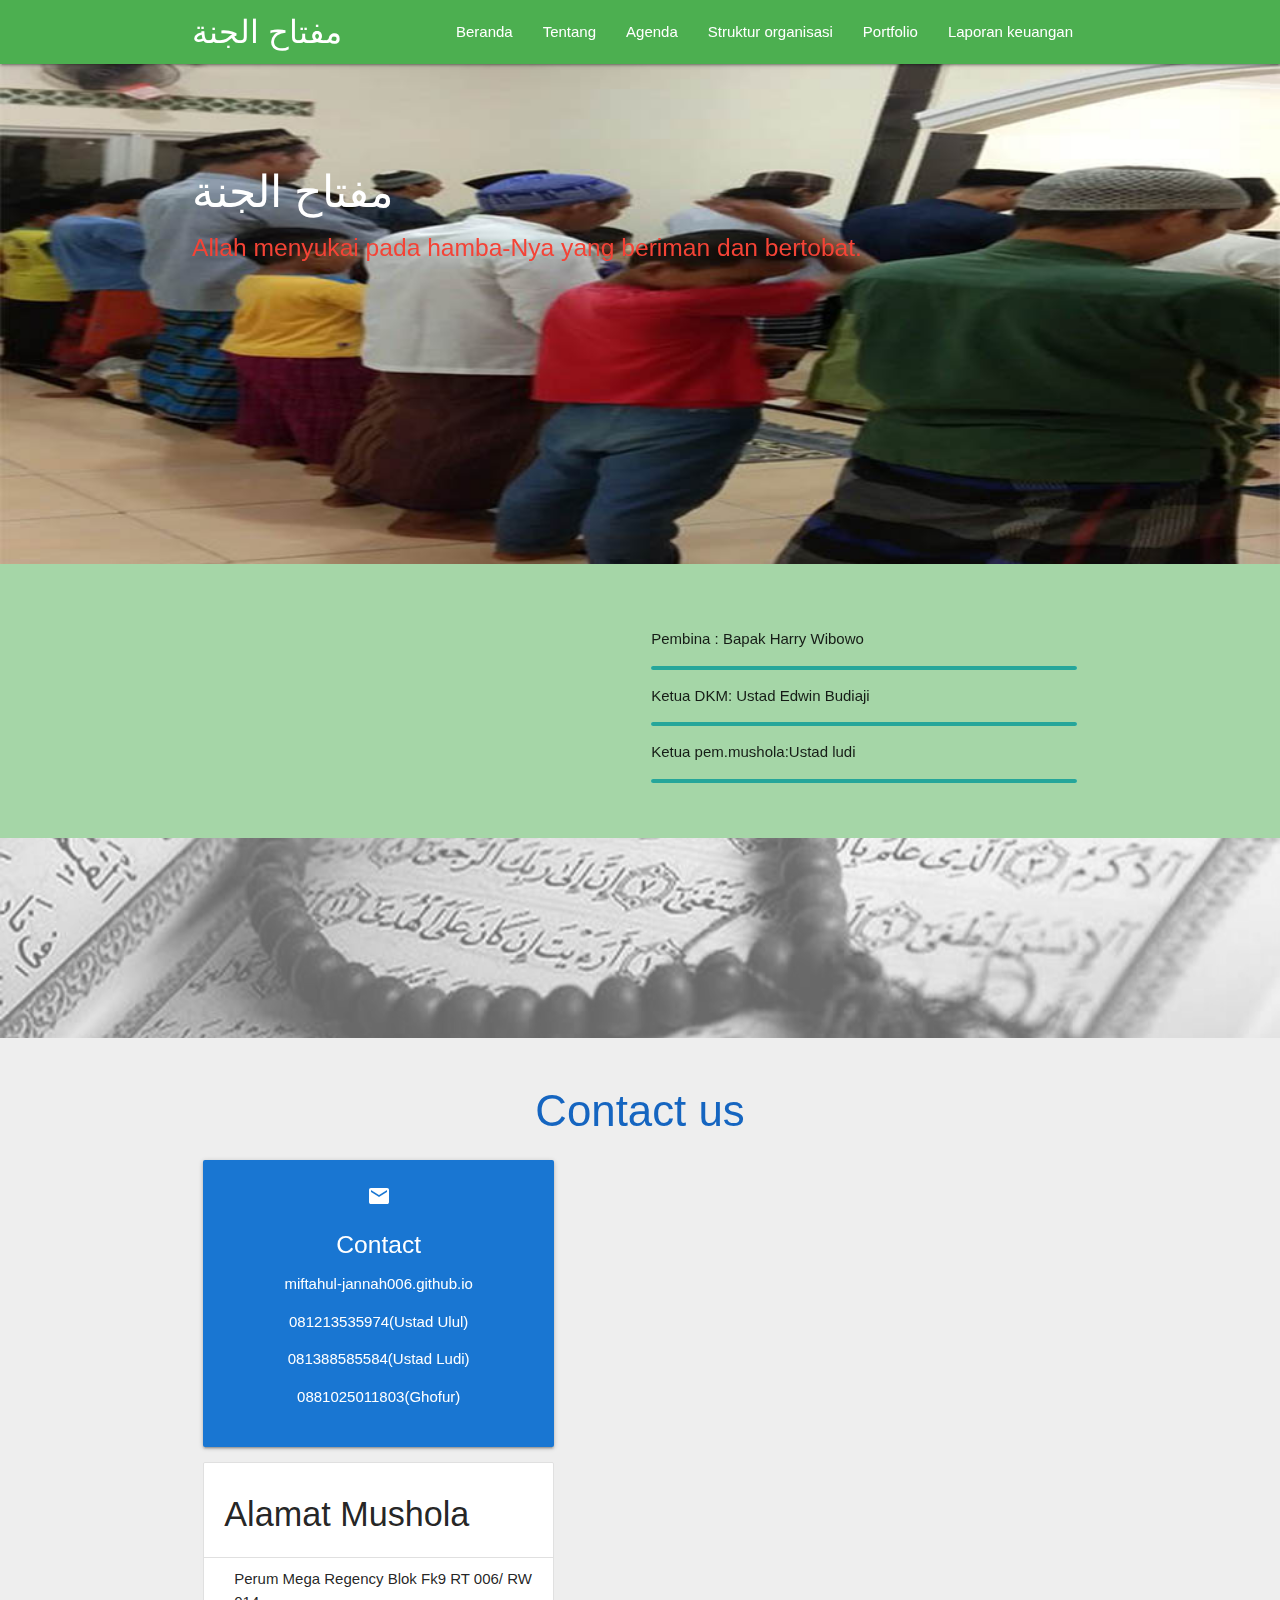
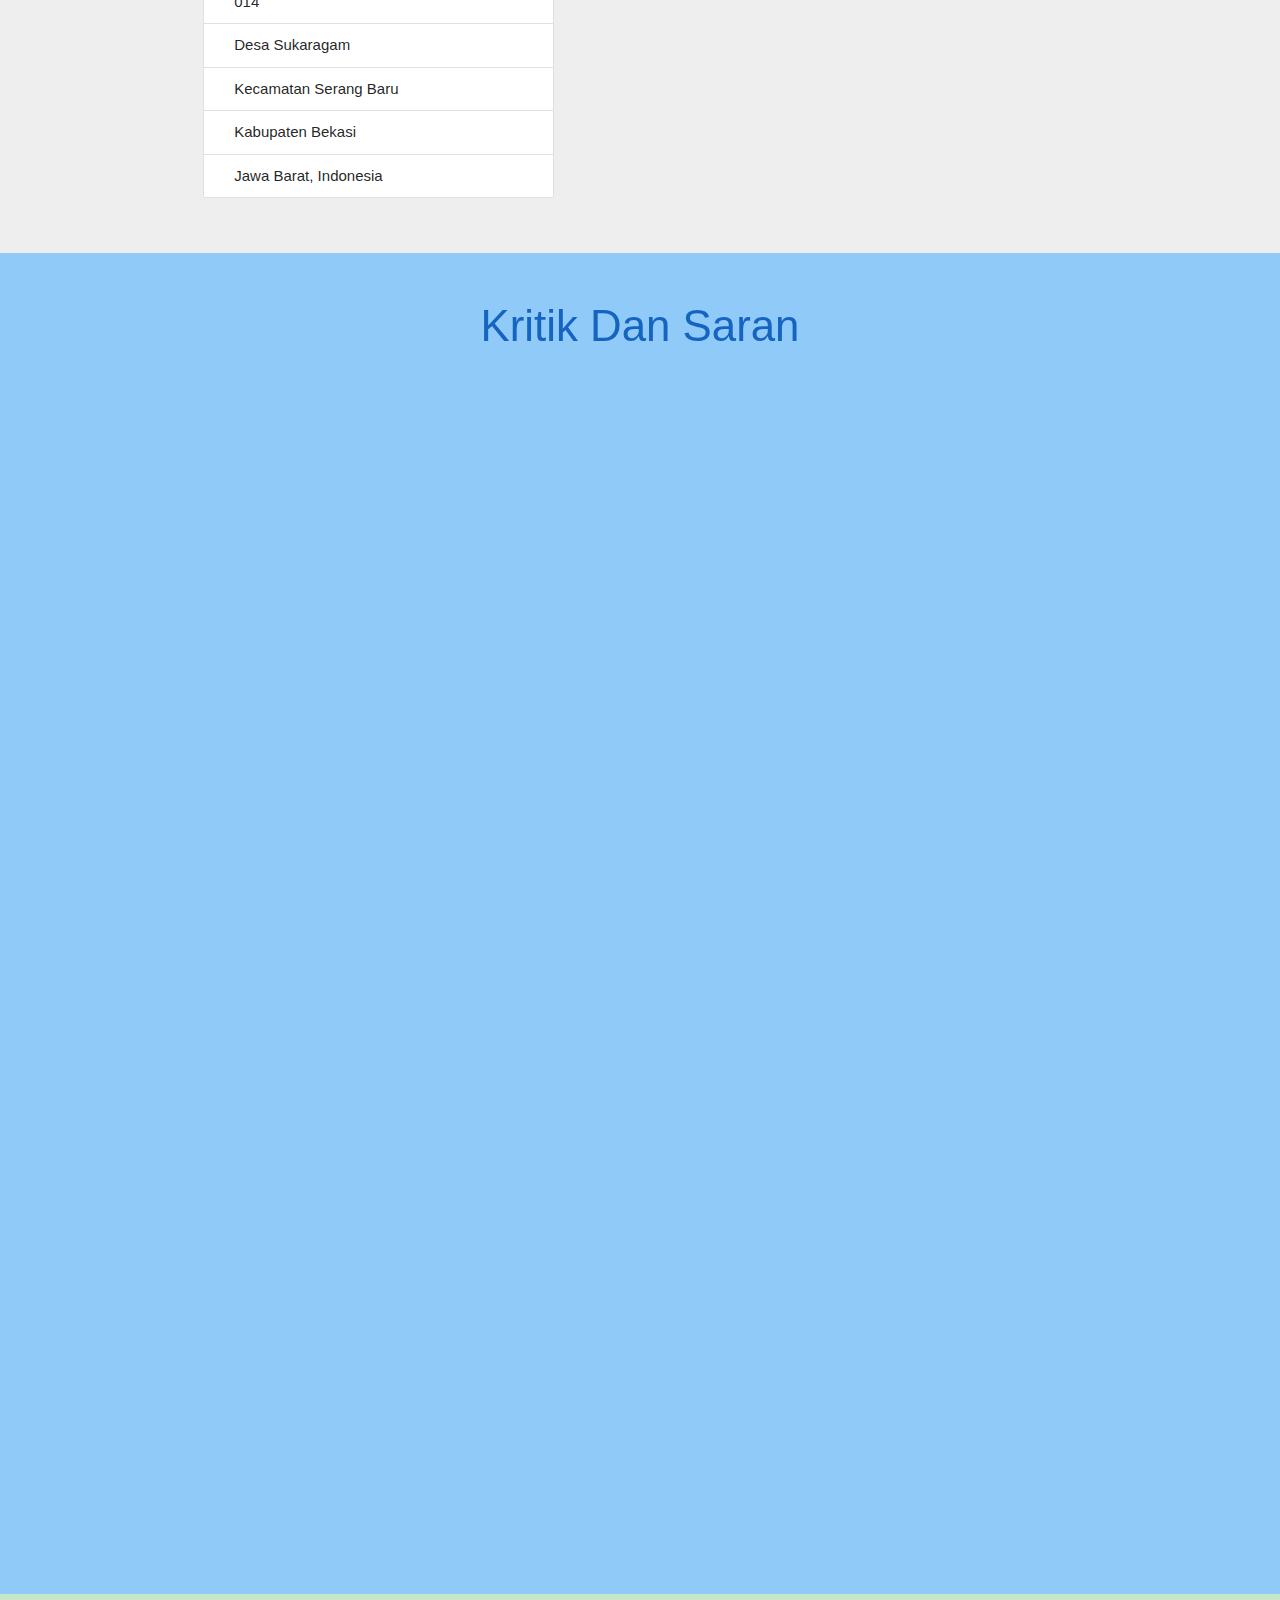
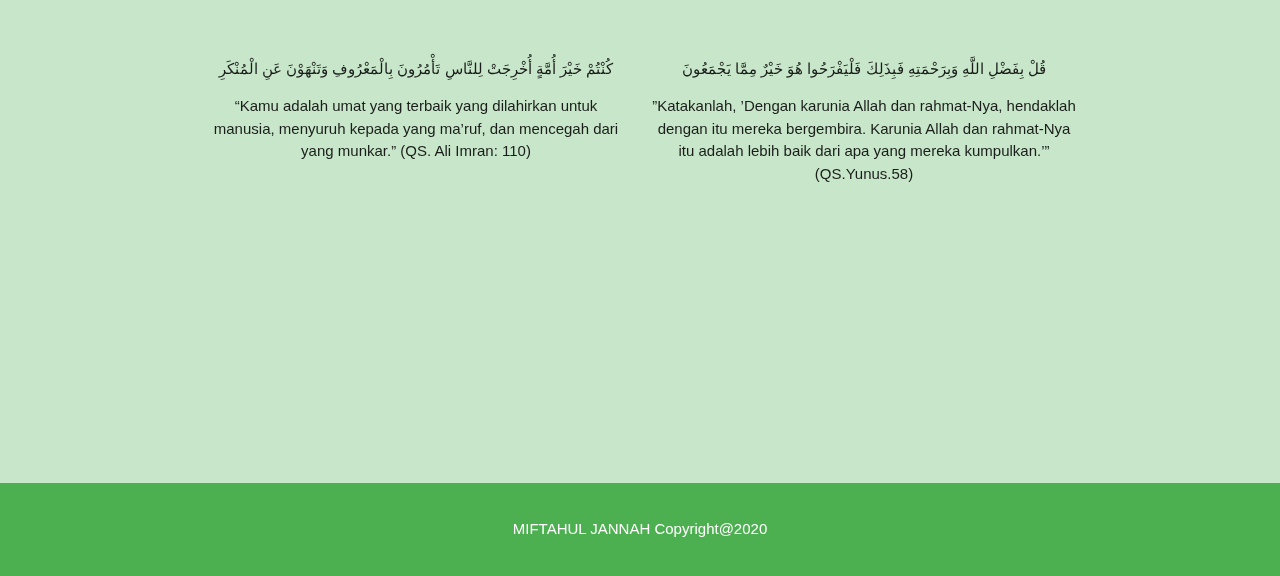
<file: index.html>
<!DOCTYPE html>
  <html>
    <head>
      <!--Import Google Icon Font-->
     <link href="https://fonts.googleapis.com/icon?family=Material+Icons" rel="stylesheet">
          <!--Import materialize.css-->
             <link type="text/css" rel="stylesheet" href="css/materialize.min.css"  media="screen,projection"/>

            <!-- my css -->
              <link type="text/css" rel="stylesheet" href="css/style.css"  media="screen"/>


      <!--Let browser know website is optimized for mobile-->
        <meta name="viewport" content="width=device-width, initial-scale=1.0"/>
    <title>Dok.mistahul jannah</title>
</head>


    <body id="#home" class="scrollspy">


      <!-- navbar -->

      <div class="navbar-fixed">
    <nav class="green darken">

      <div class="container">
        <div class="nav-wrapper">
          <a href="#home" class="brand-logo">مفتاح الجنة</a>
            <a href="#home" data-target="mobile-nav" class="sidenav-trigger">
             <i class="material-icons">menu</i></a>
               <ul class="right hide-on-med-and-down">
                
                  <li><a href="index.html">Beranda</a></li>
                  <li><a href="about.html">Tentang</a></li>
                 <li><a href="clients.html">Agenda</a></li>
              <li><a href="services.html">Struktur organisasi</a></li>
           <li><a href="portfolio.html">Portfolio</a></li>
             <li><a href="contact.html">Laporan keuangan</a></li>
               

         </ul>
       </div>
     </div>
   </nav>
   </div>

  <!-- SIDENAV -->
    
  <ul class="sidenav" id="mobile-nav">

      <li><a href="index.html">Beranda</a></li>
      <li><a href="about.html">Tentang</a></li>
             <li><a href="clients.html">Agenda</a></li>
              <li><a href="services.html">Struktur organisasi</a></li>
           <li><a href="portfolio.html">Portfolio</a></li>
           <li><a href="contact.html">Laporan keuangan</a></li>
            
        </ul>

     
      <!-- slider -->
      <div class="slider">
        <ul class="slides">
          <li>
            <img src="img/slider/a2.jpg">
            <div class="caption left-align">
              <h3>مفتاح الجنة</h3>
              <h5 class=" red-text">Allah menyukai pada hamba-Nya yang beriman dan bertobat.</h5>
            </div>
          </li>
          <li>
            <img src="img/slider/mll.jpg">
            <div class="caption right-align">
              <h3>مفتاح الجنة</h3>
              <h5 class=" red-text">MAN JADDA WAD JADDA</h5>
            </div>
          </li>
          <li>
            <img src="img/slider/mm.jpg">
            <div class="caption center-align">
              <h3 class="red-text">مفتاح الجنة</h3>
              <h5 class="blue-text">Dunia Hanya Sementara <br> Akhirat Selama lamanya</h5>
            </div>
          </li>
          <li>
            <img src="img/slider/MS.jpeg">
            <div class="caption left-align">
              <h3 class="blue-text">مفتاح الجنة</h3>
              <h5 class=" yellow-text">Puncak Ilmu adalah takut kepada Allah</h5>
            </div>
          </li>
        </ul>      
      </div>
     
     <!-- about us -->
     <section id="about" class="about green lighten-3">
       
       <div class="container">
         <div class="row">
           <h3 class="center light blue-text"></h3>

           <div class="col m6 s12 light">

             
           
            <h5 class="blue-text"></h5>
            

           </div>
            

           <div class="col m6 s12 light">
             <p>Pembina : Bapak Harry Wibowo</p>
              <div class="progress">
      <div class="determinate" style="width: 100%"></div>
  </div>

   <p>Ketua DKM: Ustad Edwin Budiaji</p>
              <div class="progress">
      <div class="determinate" style="width: 100%"></div>
  </div>

   <p>Ketua pem.mushola:Ustad ludi</p>
              <div class="progress">
      <div class="determinate" style="width: 100%"></div>
  </div>
           </div>
         </div>
       </div>
     </section>


       <!-- Client -->
      <div id="clients" class="parallax-container scrollspy">
        <div class="parallax"><img src="img/slider/alquran.jpg"></div>
        <div class="container clients">
          <h3 class="center light white-text"></h3>
        </div>
      </div>


       <!-- contact us -->
         <section id="contact" class="contact grey lighten-3 ">
            <div class="container">
                <h3 class="light blue-text text-darken-3 center">Contact us</h3>
                  <div class="row">

                      <div class="col m5 s12">
                         <div class="card-panel blue darken-2 center white-text">
                             <i class="material-icons">email</i>
                                <h5>Contact</h5>   
                                <p>miftahul-jannah006.github.io</p>
                                   <p>081213535974(Ustad Ulul)</p>
                                   <p>081388585584(Ustad Ludi)</p>
                                      <p>0881025011803(Ghofur)</p>                
                                 </div>

          <ul class="collection with-header">
               <li class="collection-header"><h4>Alamat Mushola</h4></li>
                    <li class="collection-item">Perum Mega Regency Blok Fk9 RT 006/ RW 014</li>
                       <li class="collection-item">Desa Sukaragam</li>
                        <li class="collection-item">Kecamatan Serang Baru</li>
                         <li class="collection-item">Kabupaten Bekasi</li>
                          <li class="collection-item">Jawa Barat, Indonesia</li>
                          </ul>
                    </div>

     
             
                      <div class="col m5 s12">
                      <p style="text-align: center;"><iframe src="https://www.jadwalsholat.org/adzan/ajax.row.php?id=265" frameborder="0" width="220" height="220"></iframe></p>
                             </div>
                           </div>
                           </div>
                         </section>


 <!-- contact us -->
         <section id="contact" class="contact blue lighten-3 ">
            <div class="container">
                <h3 class="light blue-text text-darken-3 center">Kritik Dan Saran</h3>
                  <div class="row">
              
           <div class="col m5 s12">
      <iframe src="https://docs.google.com/forms/d/e/1FAIpQLSd6ffCB-zaGX_3_u-RG95YJ-FEayw_Vf720sTNXG-U3RVE9pw/viewform?embedded=true" width="300" height="1179" frameborder="0" marginheight="0" marginwidth="0">Memuat…</iframe>
</div>
</div>
</div>
</section>

 <!-- services -->
        <section id="services" class="services green lighten-4 ">
          <div class="container services">
                         <h3 class="light center  red-text"></h3>
                <div class="row">

                  <div class="sharethis-inline-share-buttons"></div>

                 

                  <div class="col m6 s6 center ">

                  <p>كُنْتُمْ خَيْرَ أُمَّةٍ أُخْرِجَتْ لِلنَّاسِ تَأْمُرُونَ بِالْمَعْرُوفِ وَتَنْهَوْنَ عَنِ الْمُنْكَرِ</p>
                  <p>“Kamu adalah umat yang terbaik yang dilahirkan untuk manusia, menyuruh kepada yang ma’ruf, dan mencegah dari yang munkar.” (QS. Ali Imran: 110)</p>

                </div>

                  <div class="col m6 s6 center ">
                   

                  <p>قُلْ بِفَضْلِ اللَّهِ وَبِرَحْمَتِهِ فَبِذَلِكَ فَلْيَفْرَحُوا هُوَ خَيْرٌ مِمَّا يَجْمَعُونَ</p>
                  <p>”Katakanlah, ’Dengan karunia Allah dan rahmat-Nya, hendaklah dengan itu mereka bergembira. Karunia Allah dan rahmat-Nya itu adalah lebih baik dari apa yang mereka kumpulkan.’” (QS.Yunus.58)</p>
                  
                
                </div>

         <div class="col m4 s6 center">
                <iframe width="160" height="115" src="https://www.youtube.com/embed/0ldq3JOW9lc" frameborder="0" allow="accelerometer; autoplay; encrypted-media; gyroscope; picture-in-picture" allowfullscreen></iframe>
                 
                     </div>

          <div class="col m4 s6 center">
                  <iframe width="160" height="115" src="https://www.youtube.com/embed/leI-bDMIdvI" frameborder="0" allow="accelerometer; autoplay; encrypted-media; gyroscope; picture-in-picture" allowfullscreen></iframe>
        
                      </div>

          <div class="col m4 s6 center">
                 <iframe width="160" height="115" src="https://www.youtube.com/embed/C8S9w7qmkFI" frameborder="0" allow="accelerometer; autoplay; encrypted-media; gyroscope; picture-in-picture" allowfullscreen></iframe>

           
            </div>
               
                  <div class="col m4 s6 center">
             <iframe width="160" height="115" src="https://www.youtube.com/embed/i7rSKqSpTMU" frameborder="0" allow="accelerometer; autoplay; encrypted-media; gyroscope; picture-in-picture" allowfullscreen></iframe>
                     </div>

          <div class="col m4 s6 center">
                  <iframe width="160" height="115" src="https://www.youtube.com/embed/sTmsqG8T7pY" frameborder="0" allow="accelerometer; autoplay; encrypted-media; gyroscope; picture-in-picture" allowfullscreen></iframe>
                      </div>

          <div class="col m4 s6 center">
                <iframe width="160" height="115" src="https://www.youtube.com/embed/Z7P6WBGsn1s" frameborder="0" allow="accelerometer; autoplay; encrypted-media; gyroscope; picture-in-picture" allowfullscreen></iframe>
              </div>

                
          
        </div>
        </section>





              <!-- footer -->
              <footer class="green white-text center">

                   <p >MIFTAHUL JANNAH Copyright@2020</p>
              </footer>

















       

      <!--JavaScript at end of body for optimized loading-->

      <script type="text/javascript" src="https://platform-api.sharethis.com/js/sharethis.js#property=5f19182a16904900126fb403&product=inline-share-buttons" async="async"></script>
      <script type="text/javascript" src="js/materialize.min.js"></script>
      <script>
        const sidenav = document.querySelectorAll('.sidenav');
        M.Sidenav.init(sidenav);

        const slider = document.querySelectorAll('.slider');
        M.Slider.init(slider, {
          indicators: false,
          height: 500,
          transition: 600,
          interval: 3000
          });

         const parallax = document.querySelectorAll('.parallax');
        M.Parallax.init(parallax);


      
        const scroll= document.querySelectorAll('.scrollspy');
        M.ScrollSpy.init(scroll, {
          scrollOffset : 50
        });


        const materialbox =document.querySelectorAll('.materialboxed');
        M.Materialbox.init(materialbox);





        

     </script>
    </body>
  </html>
</file>
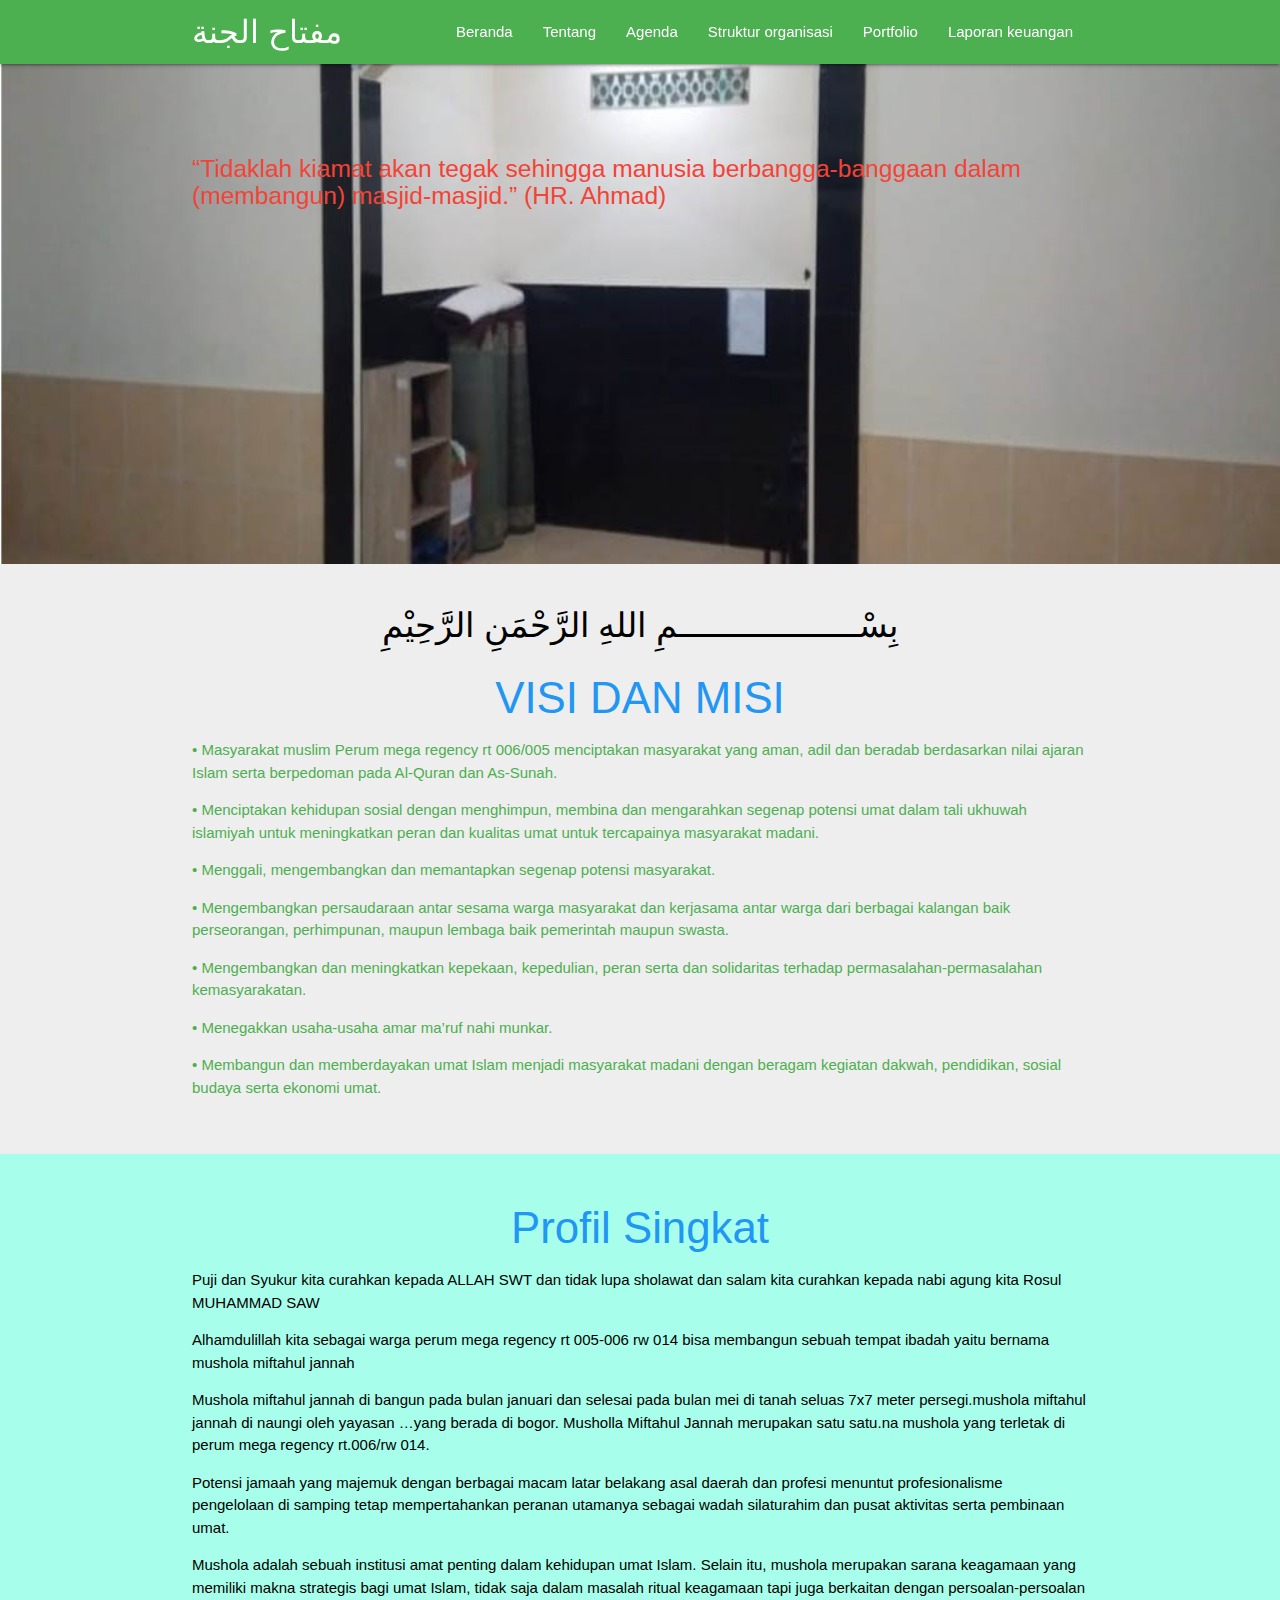
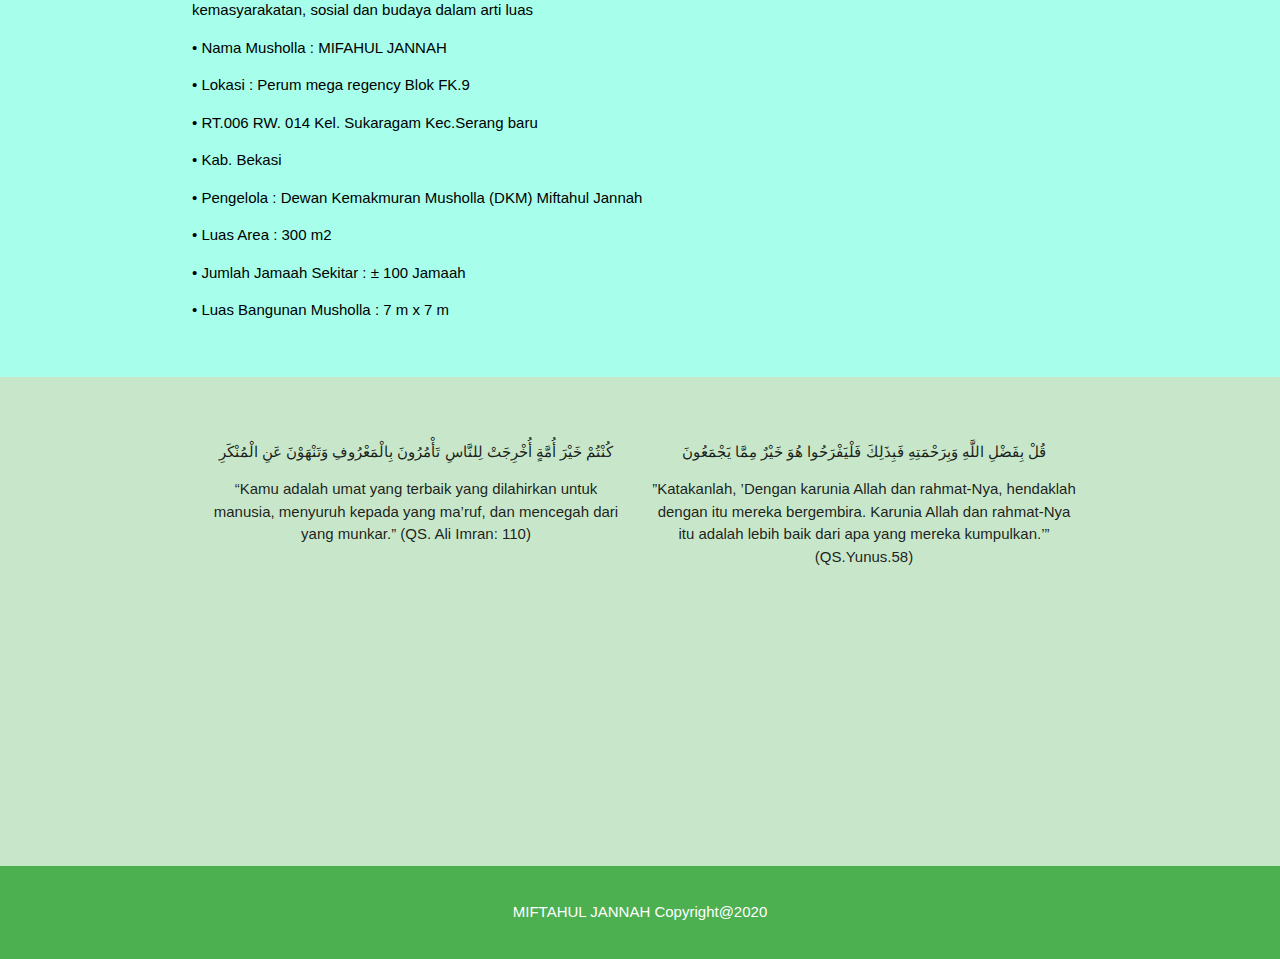
<file: about.html>
<!DOCTYPE html>
  <html>
    <head>
      <!--Import Google Icon Font-->
        <link href="https://fonts.googleapis.com/icon?family=Material+Icons" rel="stylesheet">
          <!--Import materialize.css-->
             <link type="text/css" rel="stylesheet" href="css/materialize.min.css"  media="screen,projection"/>

            <!-- my css -->
              <link type="text/css" rel="stylesheet" href="css/style.css"  media="screen"/>


      <!--Let browser know website is optimized for mobile-->
        <meta name="viewport" content="width=device-width, initial-scale=1.0"/>
    <title>Dok.mistahul jannah</title>
</head>


    <body id="home" class="scrollspy">


      <!-- navbar -->

      <div class="navbar-fixed">
    <nav class="green darken">
      <div class="container">
        <div class="nav-wrapper">
          <a href="#home" class="brand-logo">مفتاح الجنة</a>
            <a href="#" data-target="mobile-nav" class="sidenav-trigger">
             <i class="material-icons">menu</i></a>
               <ul class="right hide-on-med-and-down">
                
                <li><a href="index.html">Beranda</a></li>
                  <li><a href="about.html">Tentang</a></li>
                 <li><a href="clients.html">Agenda</a></li>
              <li><a href="services.html">Struktur organisasi</a></li>
           <li><a href="portfolio.html">Portfolio</a></li>
             <li><a href="contact.html">Laporan keuangan</a></li>
               

         </ul>
       </div>
     </div>
   </nav>
   </div>

  <!-- SIDENAV -->
    
  <ul class="sidenav" id="mobile-nav">
    <li><a href="index.html">Beranda</a></li>
      <li><a href="about.html">Tentang</a></li>
             <li><a href="clients.html">Agenda</a></li>
              <li><a href="services.html">Struktur organisasi</a></li>
           <li><a href="portfolio.html">Portfolio</a></li>
           <li><a href="contact.html">Laporan keuangan</a></li>
            
        </ul>


          <!-- slider -->
      <div class="slider">
        <ul class="slides">
          <li>
            <img src="img/portfolio/db.jpg">
            <div class="caption left-align">
              
              <h5 class=" red-text">“Tidaklah kiamat akan tegak sehingga manusia berbangga-banggaan dalam (membangun) masjid-masjid.” (HR. Ahmad)</h5>
            </div>
          </li>
          <li>
            <img src="img/slider/alq.jpg">
            <div class="caption right-align">
              
            

              <h5 class=" white-text">“Sebaik-baik tempat adalah masjid, dan seburuk-buruk tempat adalah pasar.” (HR. At-Thabarani dan al-Hakim)</h5>
            </div>
          </li>
        </ul>
      </div>
         

     <!-- About us -->
   <section id="about" class="about grey lighten-3">
        <div class="container">
            <div class="row">
              
                 <h4 class="center light black-text"> بِسْــــــــــــــــــمِ اللهِ الرَّحْمَنِ الرَّحِيْمِ</h4>
            
                       <div class="col-sm text-center green-text light">
                         <h3 class="center light blue-text"> VISI DAN MISI</h3>
                       <div class="col-sm text-center green-text light">
                       



         
        <p>•  Masyarakat muslim Perum mega regency rt 006/005 menciptakan masyarakat yang aman, adil dan beradab berdasarkan nilai ajaran Islam serta berpedoman pada Al-Quran dan As-Sunah.</p>
        <P>• Menciptakan kehidupan sosial dengan menghimpun, membina dan mengarahkan segenap potensi umat dalam tali ukhuwah islamiyah untuk meningkatkan peran dan kualitas umat untuk tercapainya masyarakat madani.</P>
        <P>• Menggali, mengembangkan dan memantapkan segenap potensi masyarakat.</P>
        <P>• Mengembangkan persaudaraan antar sesama warga masyarakat dan kerjasama antar warga dari berbagai kalangan baik perseorangan, perhimpunan, maupun lembaga baik pemerintah maupun swasta.</P>
        <P>• Mengembangkan dan meningkatkan kepekaan, kepedulian, peran serta dan solidaritas terhadap permasalahan-permasalahan kemasyarakatan.</P>
        <P>• Menegakkan usaha-usaha amar ma’ruf nahi munkar.</P>
        <P>• Membangun dan memberdayakan umat Islam menjadi masyarakat madani dengan beragam kegiatan dakwah, pendidikan, sosial 
             budaya serta ekonomi umat.</P>

                 </div>
             </div>
         </div>
       </section>

        <section id="about" class="about  teal accent-1">
        <div class="container">
            <div class="row">
          

                <h3 class="center light blue-text"> Profil Singkat</h3>
                       <div class="col-sm text-center black-text light">


                       

<p>Puji dan Syukur kita curahkan kepada ALLAH SWT dan tidak lupa sholawat dan salam kita curahkan kepada nabi agung kita Rosul MUHAMMAD SAW</p>
<p>Alhamdulillah kita sebagai warga perum mega regency rt 005-006 rw 014 bisa membangun sebuah tempat ibadah yaitu bernama mushola miftahul jannah</p>

 <p> Mushola miftahul jannah di bangun pada bulan januari dan selesai pada bulan mei di tanah seluas 7x7 meter persegi.mushola miftahul jannah di naungi oleh yayasan …yang berada di bogor.
Musholla Miftahul Jannah  merupakan satu satu.na mushola yang terletak di perum mega regency rt.006/rw 014. </p>
<p> Potensi jamaah yang majemuk dengan berbagai macam latar belakang asal daerah dan profesi menuntut profesionalisme pengelolaan di samping tetap mempertahankan peranan utamanya sebagai wadah silaturahim dan pusat aktivitas serta pembinaan umat.</p>
<p>Mushola adalah sebuah institusi amat penting dalam kehidupan umat Islam. Selain itu, mushola merupakan sarana keagamaan yang memiliki makna strategis bagi umat Islam, tidak saja dalam masalah ritual keagamaan tapi juga berkaitan dengan persoalan-persoalan kemasyarakatan, sosial dan budaya dalam arti luas</p>
<p>• Nama Musholla : MIFAHUL JANNAH</p>
<p>• Lokasi : Perum mega regency Blok FK.9 </p>      

<p>• RT.006 RW. 014 Kel. Sukaragam Kec.Serang baru</p>
<p>• Kab. Bekasi</p>
<p>• Pengelola : Dewan Kemakmuran  Musholla (DKM) Miftahul Jannah</p>
<p>• Luas Area : 300 m2</p>
<p>• Jumlah Jamaah Sekitar : ± 100 Jamaah</p>
<p>• Luas Bangunan Musholla : 7 m x 7 m </p>

                 </div>
             </div>
         </div>
       </section>
    
    
 <!-- services -->
        <section id="services" class="services green lighten-4 ">
          <div class="container services">
                         <h3 class="light center  red-text"></h3>
                <div class="row">
                  <div class="sharethis-inline-share-buttons"></div>

                       <div class="col m6 s6 center ">

                  <p>كُنْتُمْ خَيْرَ أُمَّةٍ أُخْرِجَتْ لِلنَّاسِ تَأْمُرُونَ بِالْمَعْرُوفِ وَتَنْهَوْنَ عَنِ الْمُنْكَرِ</p>
                  <p>“Kamu adalah umat yang terbaik yang dilahirkan untuk manusia, menyuruh kepada yang ma’ruf, dan mencegah dari yang munkar.” (QS. Ali Imran: 110)</p>

                </div>

                  <div class="col m6 s6 center ">
                   

                  <p>قُلْ بِفَضْلِ اللَّهِ وَبِرَحْمَتِهِ فَبِذَلِكَ فَلْيَفْرَحُوا هُوَ خَيْرٌ مِمَّا يَجْمَعُونَ</p>
                  <p>”Katakanlah, ’Dengan karunia Allah dan rahmat-Nya, hendaklah dengan itu mereka bergembira. Karunia Allah dan rahmat-Nya itu adalah lebih baik dari apa yang mereka kumpulkan.’” (QS.Yunus.58)</p>
                  
                
                </div>

         <div class="col m4 s6 center">
               <iframe width="160" height="115" src="https://www.youtube.com/embed/SRU4oB9aRHg" frameborder="0" allow="accelerometer; autoplay; encrypted-media; gyroscope; picture-in-picture" allowfullscreen></iframe>
                     </div>

          <div class="col m4 s6 center">
                 <iframe width="160" height="115" src="https://www.youtube.com/embed/w6eZzqfQTS8" frameborder="0" allow="accelerometer; autoplay; encrypted-media; gyroscope; picture-in-picture" allowfullscreen></iframe>
        
                      </div>

          <div class="col m4 s6 center">
               <iframe width="160" height="115" src="https://www.youtube.com/embed/g-byU6RWF7A" frameborder="0" allow="accelerometer; autoplay; encrypted-media; gyroscope; picture-in-picture" allowfullscreen></iframe>
           
            </div>
               
                  <div class="col m4 s6 center">
            <iframe width="160" height="115" src="https://www.youtube.com/embed/fR_-gEEjXFI" frameborder="0" allow="accelerometer; autoplay; encrypted-media; gyroscope; picture-in-picture" allowfullscreen></iframe>
                     </div>

          <div class="col m4 s6 center">
                 <iframe width="160" height="115" src="https://www.youtube.com/embed/ytx6l780YBg" frameborder="0" allow="accelerometer; autoplay; encrypted-media; gyroscope; picture-in-picture" allowfullscreen></iframe>
                      </div>

          <div class="col m4 s6 center">
               <iframe width="160" height="115" src="https://www.youtube.com/embed/AiZhyqQn4QM" frameborder="0" allow="accelerometer; autoplay; encrypted-media; gyroscope; picture-in-picture" allowfullscreen></iframe>
          </div>
        </div>
        </section>

                              



              <!-- footer -->
              <footer class="green white-text center">
                   <p>MIFTAHUL JANNAH Copyright@2020</p>
              </footer>

















       

      <!--JavaScript at end of body for optimized loading-->

      <script type="text/javascript" src="https://platform-api.sharethis.com/js/sharethis.js#property=5f19182a16904900126fb403&product=inline-share-buttons" async="async"></script>
      <script type="text/javascript" src="js/materialize.min.js"></script>
      <script>
        const sidenav = document.querySelectorAll('.sidenav');
        M.Sidenav.init(sidenav);

        const slider = document.querySelectorAll('.slider');
        M.Slider.init(slider, {
          indicators: false,
          height: 500,
          transition: 600,
          interval: 3000
          });

        const parallax =document.querySelectorAll('.parallax');
       M.Parallax.init(parallax);

        const scroll= document.querySelectorAll('.scrollspy');
        M.ScrollSpy.init(scroll, {
          scrollOffset : 50
        });


        const materialbox =document.querySelectorAll('.materialboxed');
        M.Materialbox.init(materialbox);





        

     </script>
    </body>
  </html>
</file>
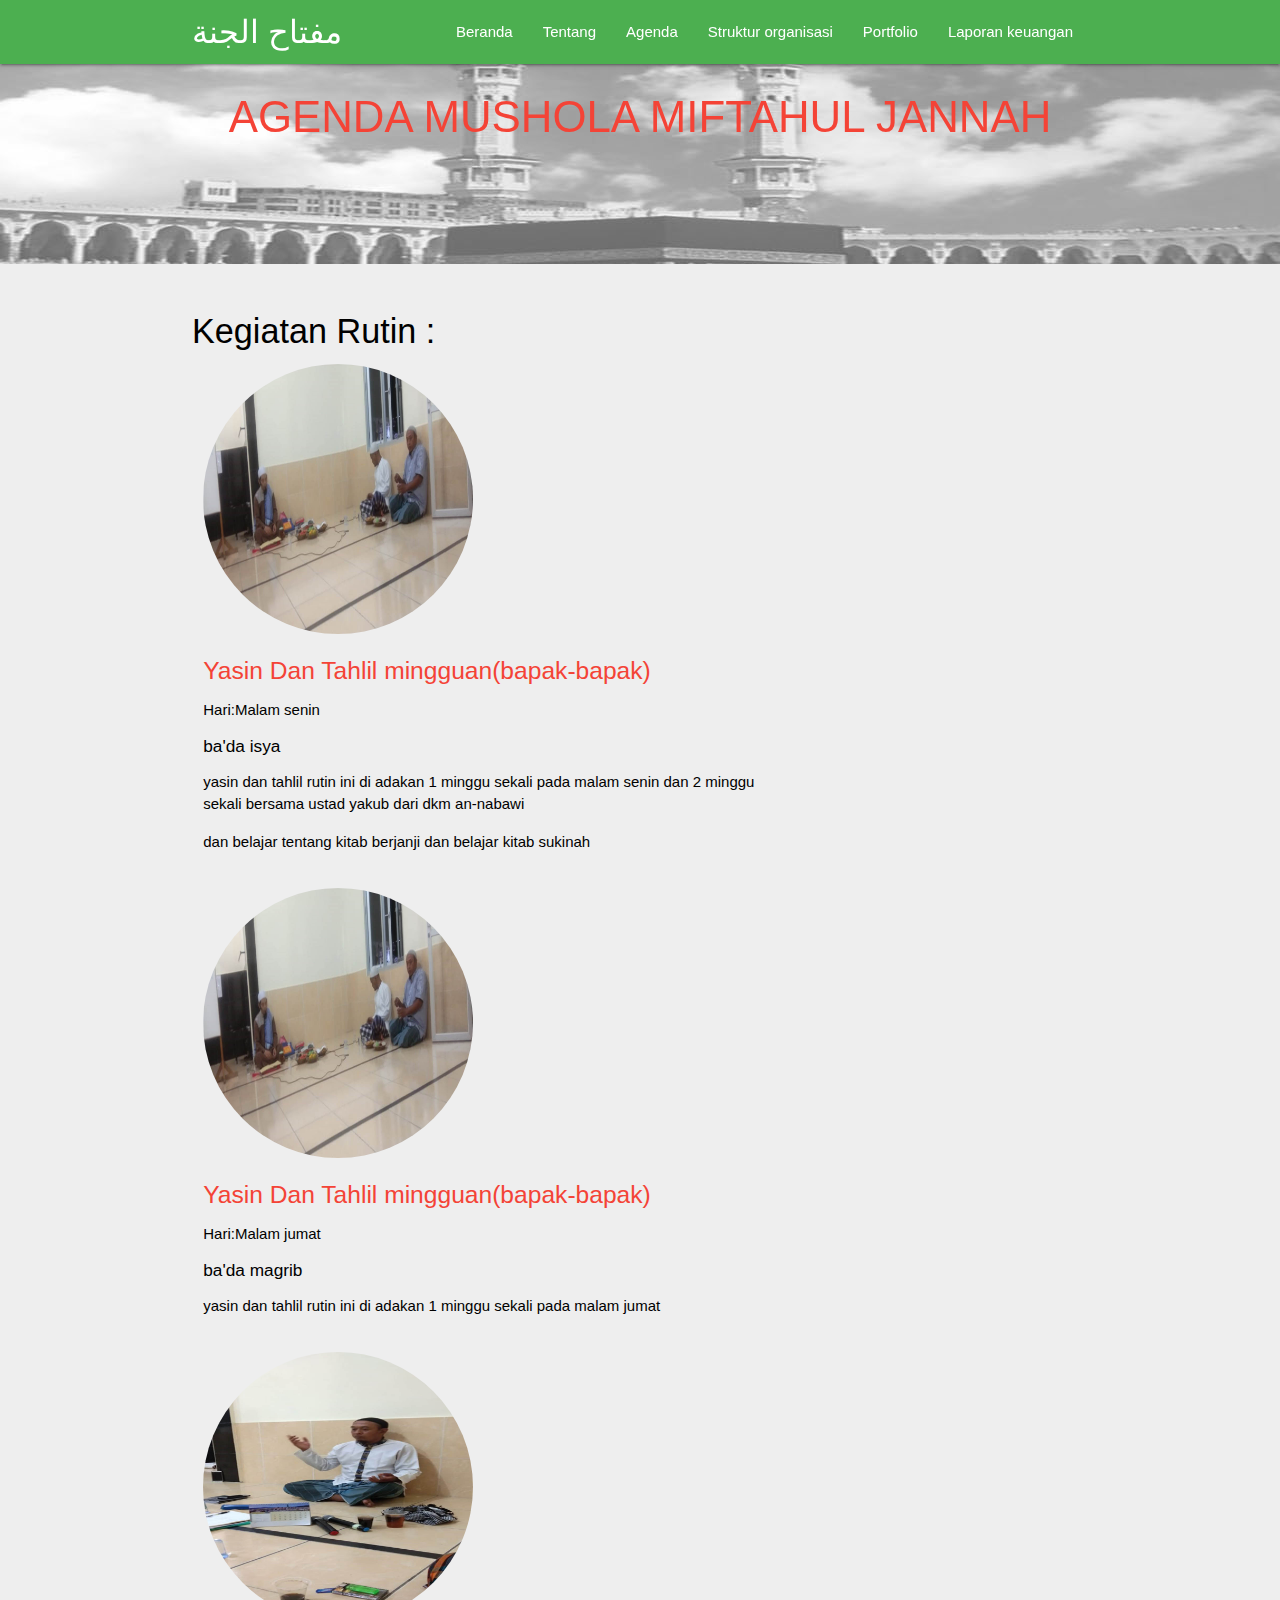
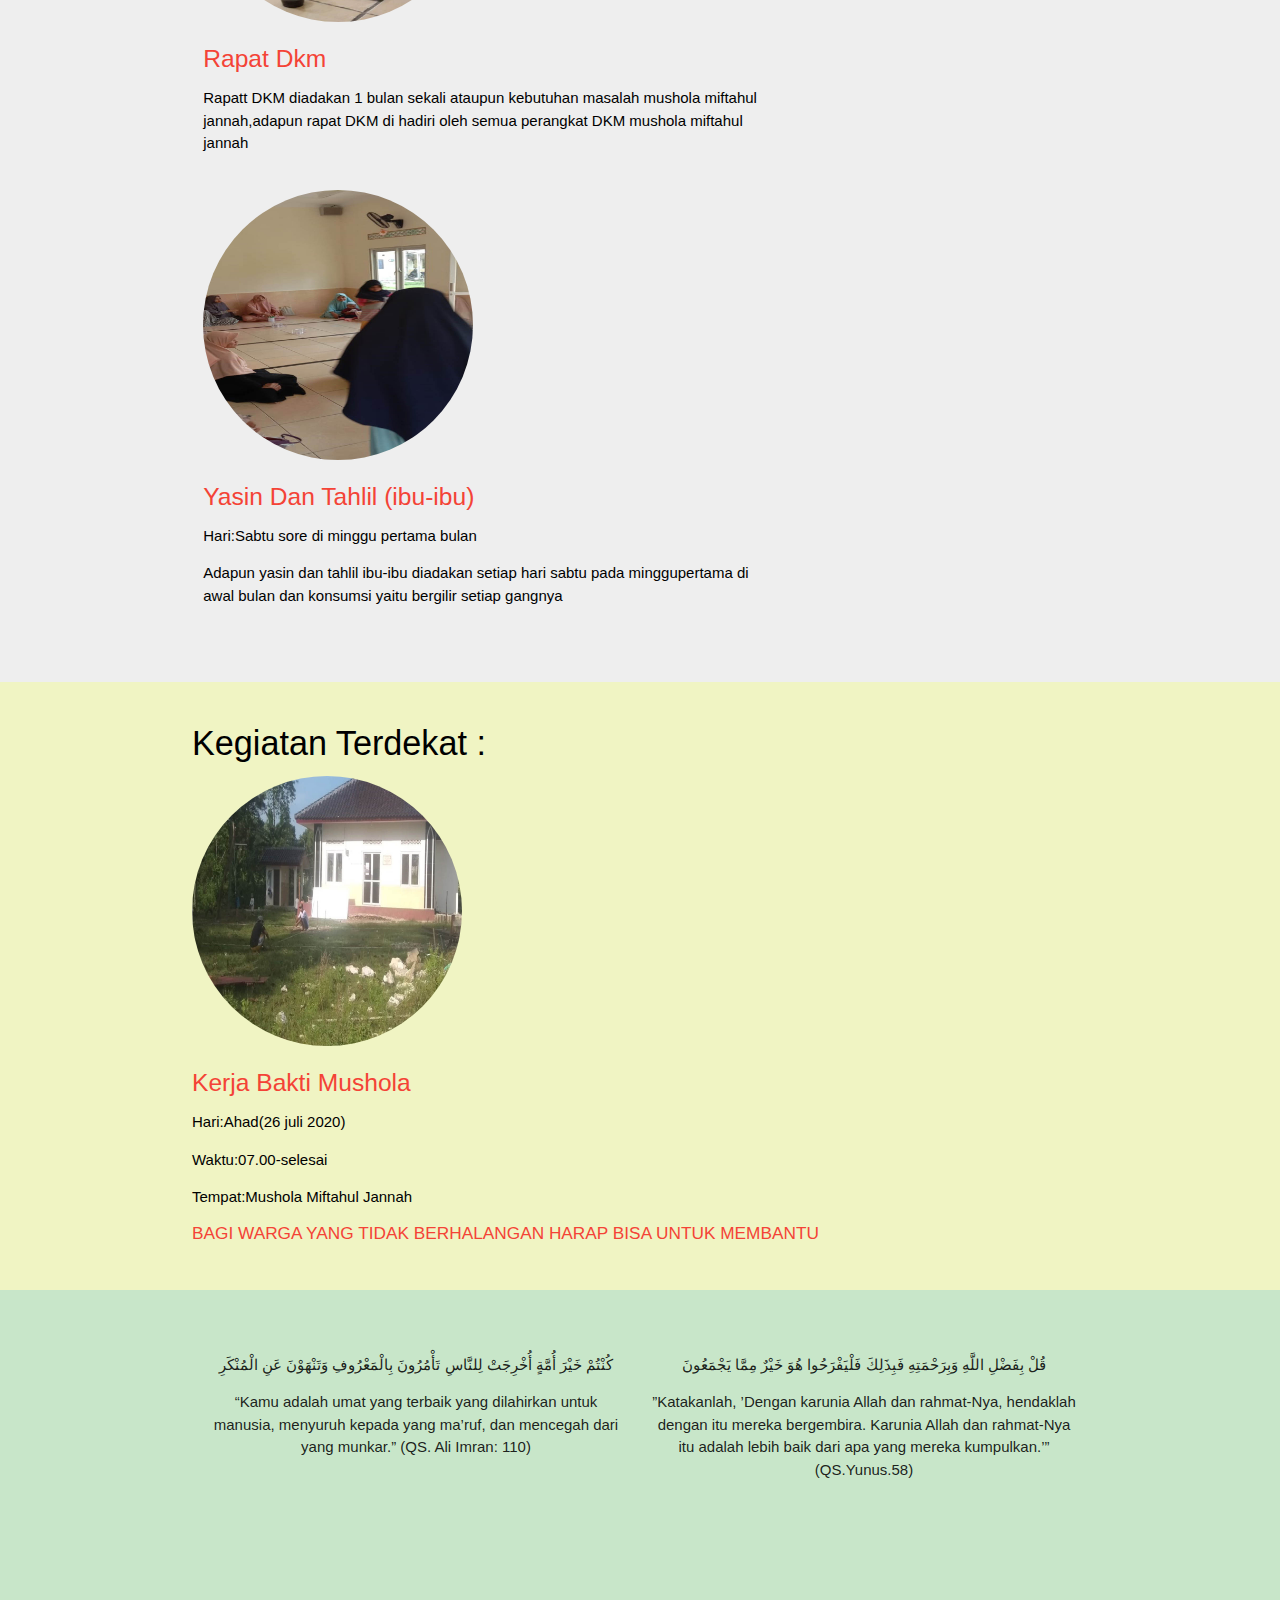
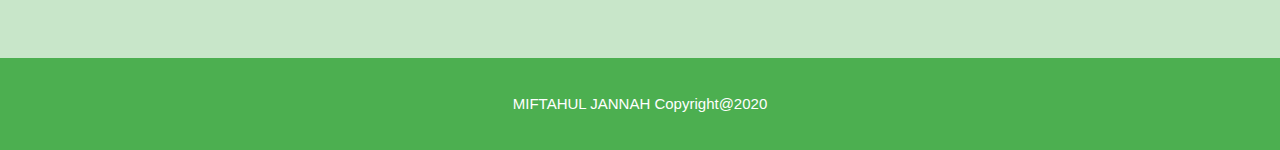
<file: clients.html>
<!DOCTYPE html>
  <html>
    <head>
      <!--Import Google Icon Font-->
        <link href="https://fonts.googleapis.com/icon?family=Material+Icons" rel="stylesheet">
          <!--Import materialize.css-->
             <link type="text/css" rel="stylesheet" href="css/materialize.min.css"  media="screen,projection"/>

            <!-- my css -->
              <link type="text/css" rel="stylesheet" href="css/style.css"  media="screen"/>


      <!--Let browser know website is optimized for mobile-->
        <meta name="viewport" content="width=device-width, initial-scale=1.0"/>
    <title>Dok.mistahul jannah</title>
</head>


    <body id="home" class="scrollspy">


      <!-- navbar -->

      <div class="navbar-fixed">
    <nav class="green darken">
      <div class="container">
        <div class="nav-wrapper">
          <a href="#home" class="brand-logo">مفتاح الجنة</a>
            <a href="#" data-target="mobile-nav" class="sidenav-trigger">
             <i class="material-icons">menu</i></a>
               <ul class="right hide-on-med-and-down">
                
                <li><a href="index.html">Beranda</a></li>
                  <li><a href="about.html">Tentang</a></li>
                 <li><a href="clients.html">Agenda</a></li>
              <li><a href="services.html">Struktur organisasi</a></li>
           <li><a href="portfolio.html">Portfolio</a></li>
             <li><a href="contact.html">Laporan keuangan</a></li>
               

         </ul>
       </div>
     </div>
   </nav>
   </div>

  <!-- SIDENAV -->
    
  <ul class="sidenav" id="mobile-nav">
    <li><a href="index.html">Beranda</a></li>
      <li><a href="about.html">Tentang</a></li>
             <li><a href="clients.html">Agenda</a></li>
              <li><a href="services.html">Struktur organisasi</a></li>
           <li><a href="portfolio.html">Portfolio</a></li>
           <li><a href="contact.html">Laporan keuangan</a></li>
            
        </ul>


              <!-- Client -->
      <div id="clients" class="parallax-container scrollspy">
        <div class="parallax"><img src="img/clients/mek1.jpg"></div>
        <div class="container clients">
          <h3 class="center red-text">AGENDA MUSHOLA MIFTAHUL JANNAH</h3>
        </div>
      </div>

   <!-- clients -->
        <section id="clients" class="clients grey lighten-3 ">
          <div class="container services">
                         <h3 class="light center  blue-text"></h3>
                <div class="row">
                    <h4 class=" light black-text">Kegiatan Rutin : </h4>
                       <div class="col-sm text-center black-text ">



                           <div class="col s12 m12">
       
          <div class="row ">
            <div class="col s5">
              <img src="img/portfolio/cb.jpg" class="circle  responsive-img">
            </div>
            <div class="col s8">
              <span class="black-text text-right">
                <h5 class="red-text">Yasin Dan Tahlil mingguan(bapak-bapak)</h5>
                <p>Hari:Malam senin</p>
                <h6>ba'da isya</h6>
                <p>yasin dan tahlil rutin ini di adakan 1 minggu sekali pada malam senin dan 2 minggu sekali bersama ustad yakub dari dkm an-nabawi</p>
                <p>dan belajar tentang kitab berjanji dan belajar kitab sukinah</p>
              
                
              </span>
            </div>
          </div>
      </div>


                           <div class="col s12 m12">
       
          <div class="row ">
            <div class="col s5">
              <img src="img/portfolio/cb.jpg" class="circle  responsive-img">
            </div>
            <div class="col s8">
              <span class="black-text text-right">
                <h5 class="red-text">Yasin Dan Tahlil mingguan(bapak-bapak)</h5>
                <p>Hari:Malam jumat</p>
                <h6>ba'da magrib</h6>
                <p>yasin dan tahlil rutin ini di adakan 1 minggu sekali pada malam jumat</p>
                
              
                
              </span>
            </div>
          </div>
      </div>
        


                           <div class="col s12 m12">
       
          <div class="row ">
            <div class="col s5">
              <img src="img/clients/rap1.jpg" class=" circle responsive-img">
            </div>
            <div class="col s8">
              <span class="black-text text-right">
                <h5 class="red-text">Rapat Dkm</h5>
             <p>Rapatt DKM diadakan 1 bulan sekali ataupun kebutuhan masalah mushola miftahul jannah,adapun rapat DKM di hadiri oleh semua perangkat DKM mushola miftahul jannah</p>
              </span>
            </div>
          </div>
      </div>
        


                           <div class="col s12 m12">
       
          <div class="row ">
            <div class="col s5">
              <img src="img/clients/bu.jpg" class=" circle responsive-img">
            </div>
            <div class="col s8">
              <span class="black-text text-right">
                <h5 class="red-text">Yasin Dan Tahlil (ibu-ibu)</h5>
                <p>Hari:Sabtu sore di minggu pertama bulan</p>
               <p>Adapun yasin dan tahlil ibu-ibu diadakan setiap hari sabtu pada minggupertama di awal bulan dan konsumsi yaitu bergilir setiap gangnya</p>
               
                
              </span>
            </div>
          </div>
      </div>
        

       
            </div>
               
             
          </div>
        </div>
        </section>    


  <!-- services-->
        <section id="services" class="services lime lighten-4 ">
          <div class="container services">
             

           <h4 class=" light black-text">Kegiatan Terdekat :</h4>
                       <div class="col-sm text-center black-text light">

        <div class="col s12 m8">
       
          <div class="row ">
            <div class="col s5">
              <img src="img/clients/ber.jpg" class="circle responsive-img">
            </div>
            <div class="col s12">
              <span class="black-text text-right">
                <h5 class="red-text">Kerja Bakti Mushola</h5>
                <p>Hari:Ahad(26 juli 2020)</p>
                <p>Waktu:07.00-selesai</p>
                <p>Tempat:Mushola Miftahul Jannah</p>
                
                
                <h6 class="red-text">BAGI WARGA YANG TIDAK BERHALANGAN HARAP BISA UNTUK MEMBANTU </h6>


                
              </span>
            </div>
          </div>
      </div>
               
             
          </div>
        </div>
        </section>    


        <!-- services -->
        <section id="services" class="services green lighten-4 ">
          <div class="container services">
                         <h3 class="light center  red-text"></h3>
                <div class="row">

                  <div class="sharethis-inline-share-buttons"></div>

                  <div class="col m6 s6 center ">

                  <p>كُنْتُمْ خَيْرَ أُمَّةٍ أُخْرِجَتْ لِلنَّاسِ تَأْمُرُونَ بِالْمَعْرُوفِ وَتَنْهَوْنَ عَنِ الْمُنْكَرِ</p>
                  <p>“Kamu adalah umat yang terbaik yang dilahirkan untuk manusia, menyuruh kepada yang ma’ruf, dan mencegah dari yang munkar.” (QS. Ali Imran: 110)</p>

                </div>

                  <div class="col m6 s6 center ">
                   

                  <p>قُلْ بِفَضْلِ اللَّهِ وَبِرَحْمَتِهِ فَبِذَلِكَ فَلْيَفْرَحُوا هُوَ خَيْرٌ مِمَّا يَجْمَعُونَ</p>
                  <p>”Katakanlah, ’Dengan karunia Allah dan rahmat-Nya, hendaklah dengan itu mereka bergembira. Karunia Allah dan rahmat-Nya itu adalah lebih baik dari apa yang mereka kumpulkan.’” (QS.Yunus.58)</p>
                  
                
                </div>

         <div class="col m4 s6 center">
               <iframe width="160" height="115" src="https://www.youtube.com/embed/1629Rl42bQc" frameborder="0" allow="accelerometer; autoplay; encrypted-media; gyroscope; picture-in-picture" allowfullscreen></iframe>
                     </div>

          <div class="col m4 s6 center">
                <iframe width="160" height="115" src="https://www.youtube.com/embed/FoUF_-cgqQc" frameborder="0" allow="accelerometer; autoplay; encrypted-media; gyroscope; picture-in-picture" allowfullscreen></iframe>
        
                      </div>

          <div class="col m4 s6 center">
                <iframe width="160" height="115" src="https://www.youtube.com/embed/QBAvwieIe2Y" frameborder="0" allow="accelerometer; autoplay; encrypted-media; gyroscope; picture-in-picture" allowfullscreen></iframe>
           
           
        </div>
        </section>





              <!-- footer -->
              <footer class="green white-text center">
                   <p>MIFTAHUL JANNAH Copyright@2020</p>
              </footer>

















       

      <!--JavaScript at end of body for optimized loading-->
       <script type="text/javascript" src="https://platform-api.sharethis.com/js/sharethis.js#property=5f19182a16904900126fb403&product=inline-share-buttons" async="async"></script>
      <script type="text/javascript" src="js/materialize.min.js"></script>
      <script>
        const sidenav = document.querySelectorAll('.sidenav');
        M.Sidenav.init(sidenav);

        const slider = document.querySelectorAll('.slider');
        M.Slider.init(slider, {
          indicators: false,
          height: 500,
          transition: 600,
          interval: 3000
          });

        const parallax =document.querySelectorAll('.parallax');
       M.Parallax.init(parallax);

        const scroll= document.querySelectorAll('.scrollspy');
        M.ScrollSpy.init(scroll, {
          scrollOffset : 50
        });


        const materialbox =document.querySelectorAll('.materialboxed');
        M.Materialbox.init(materialbox);





        

     </script>
    </body>
  </html>
</file>
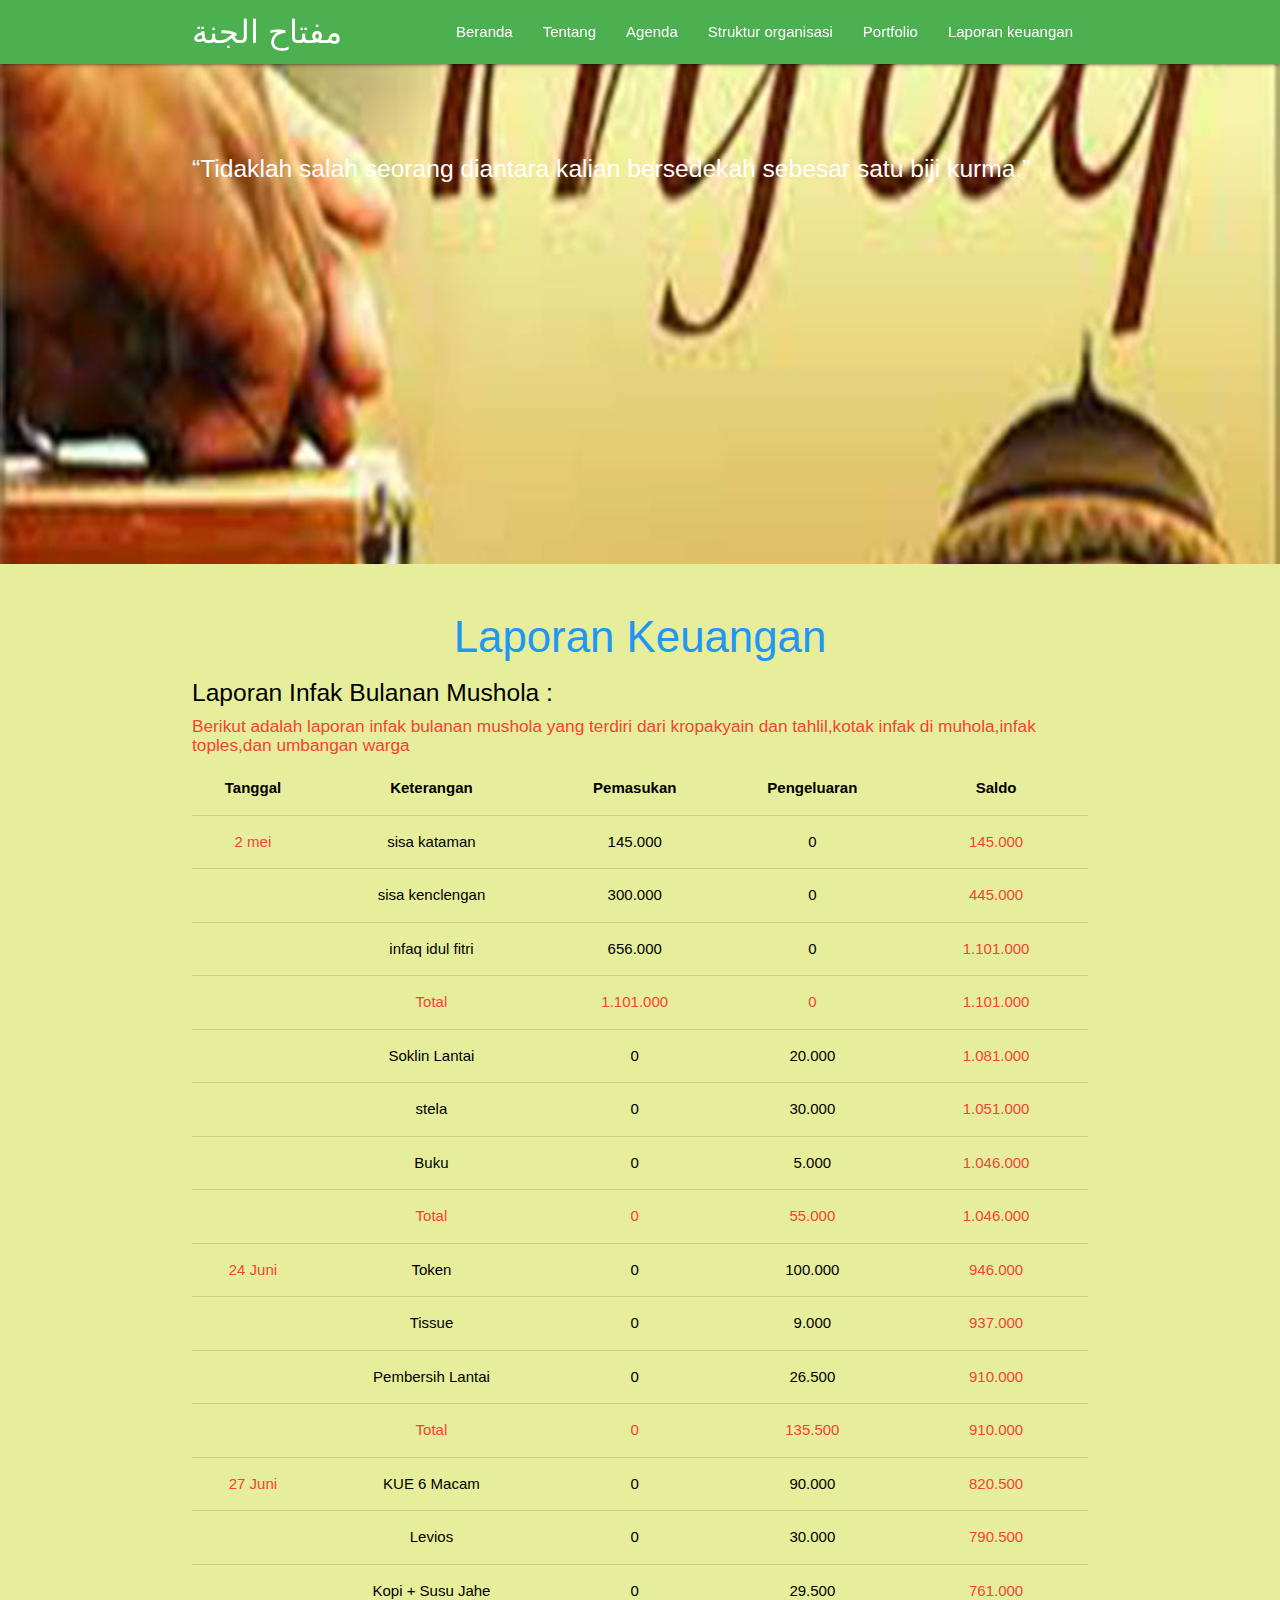
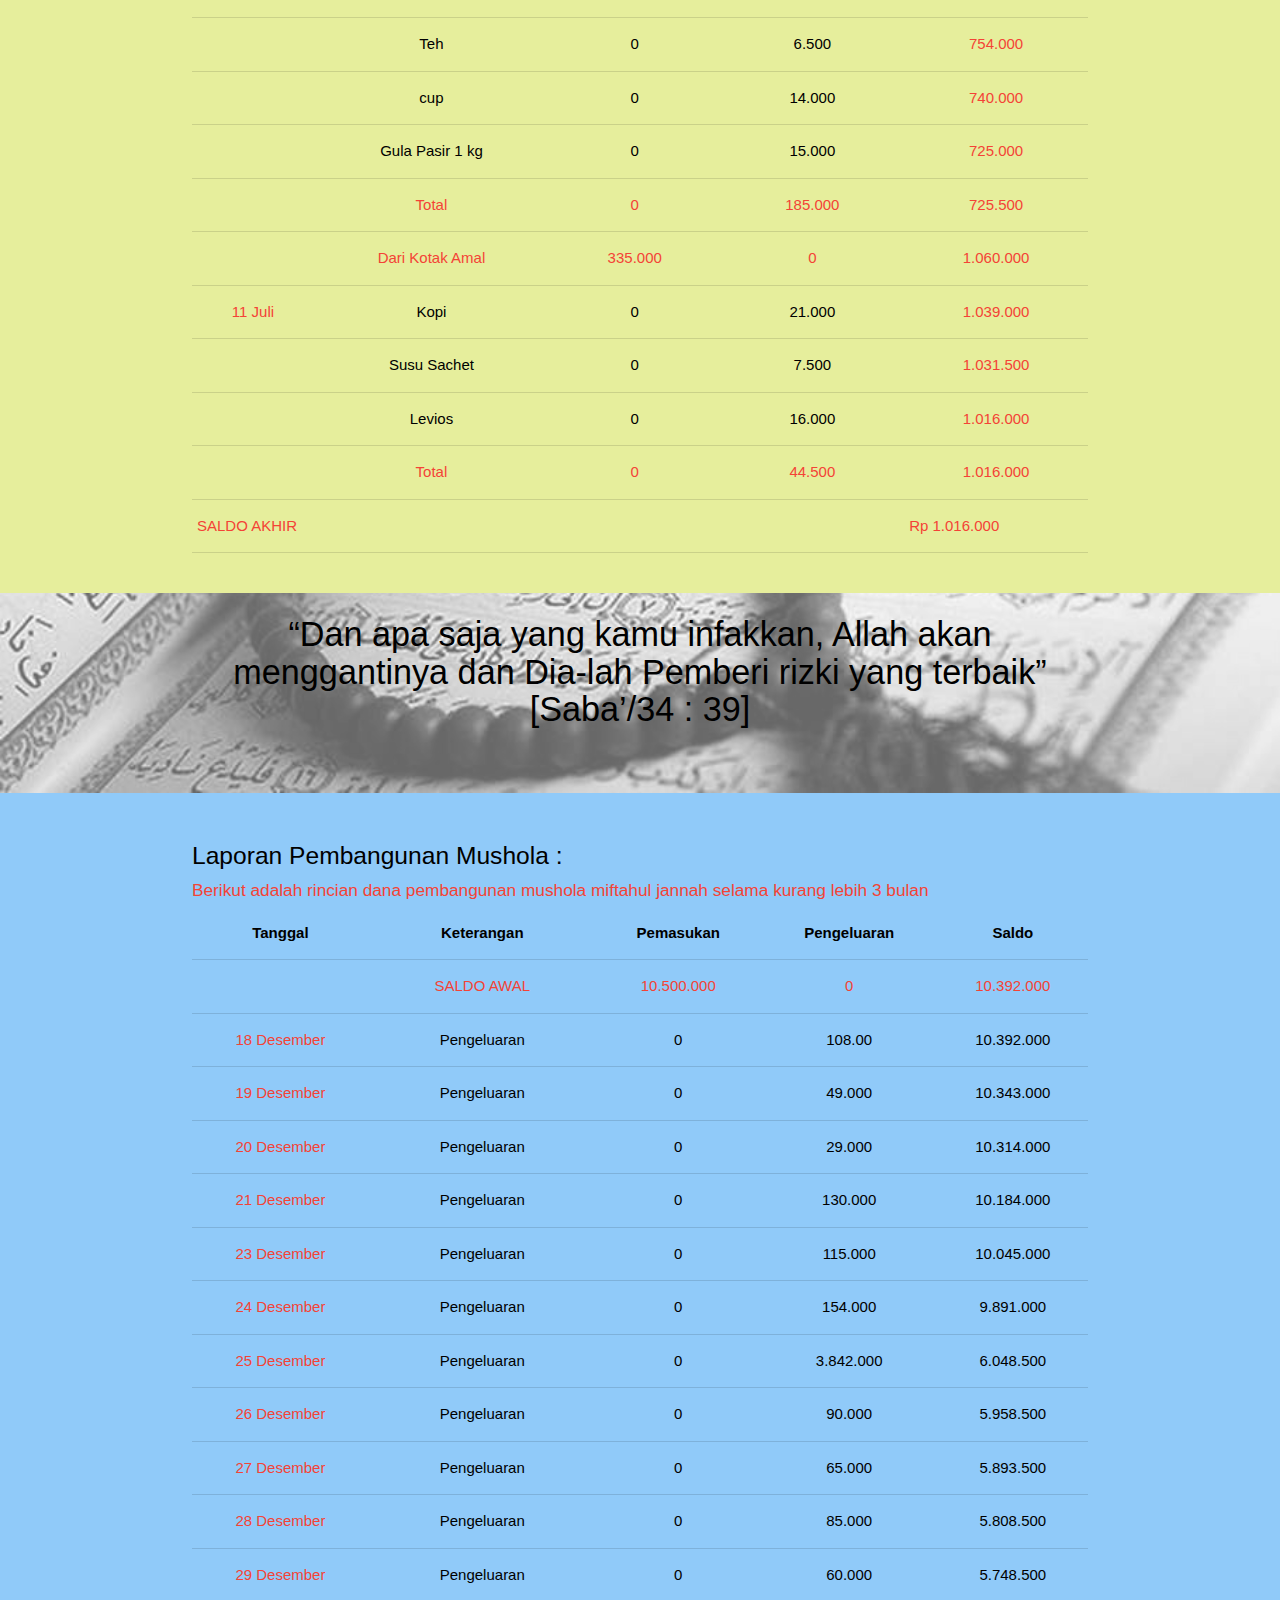
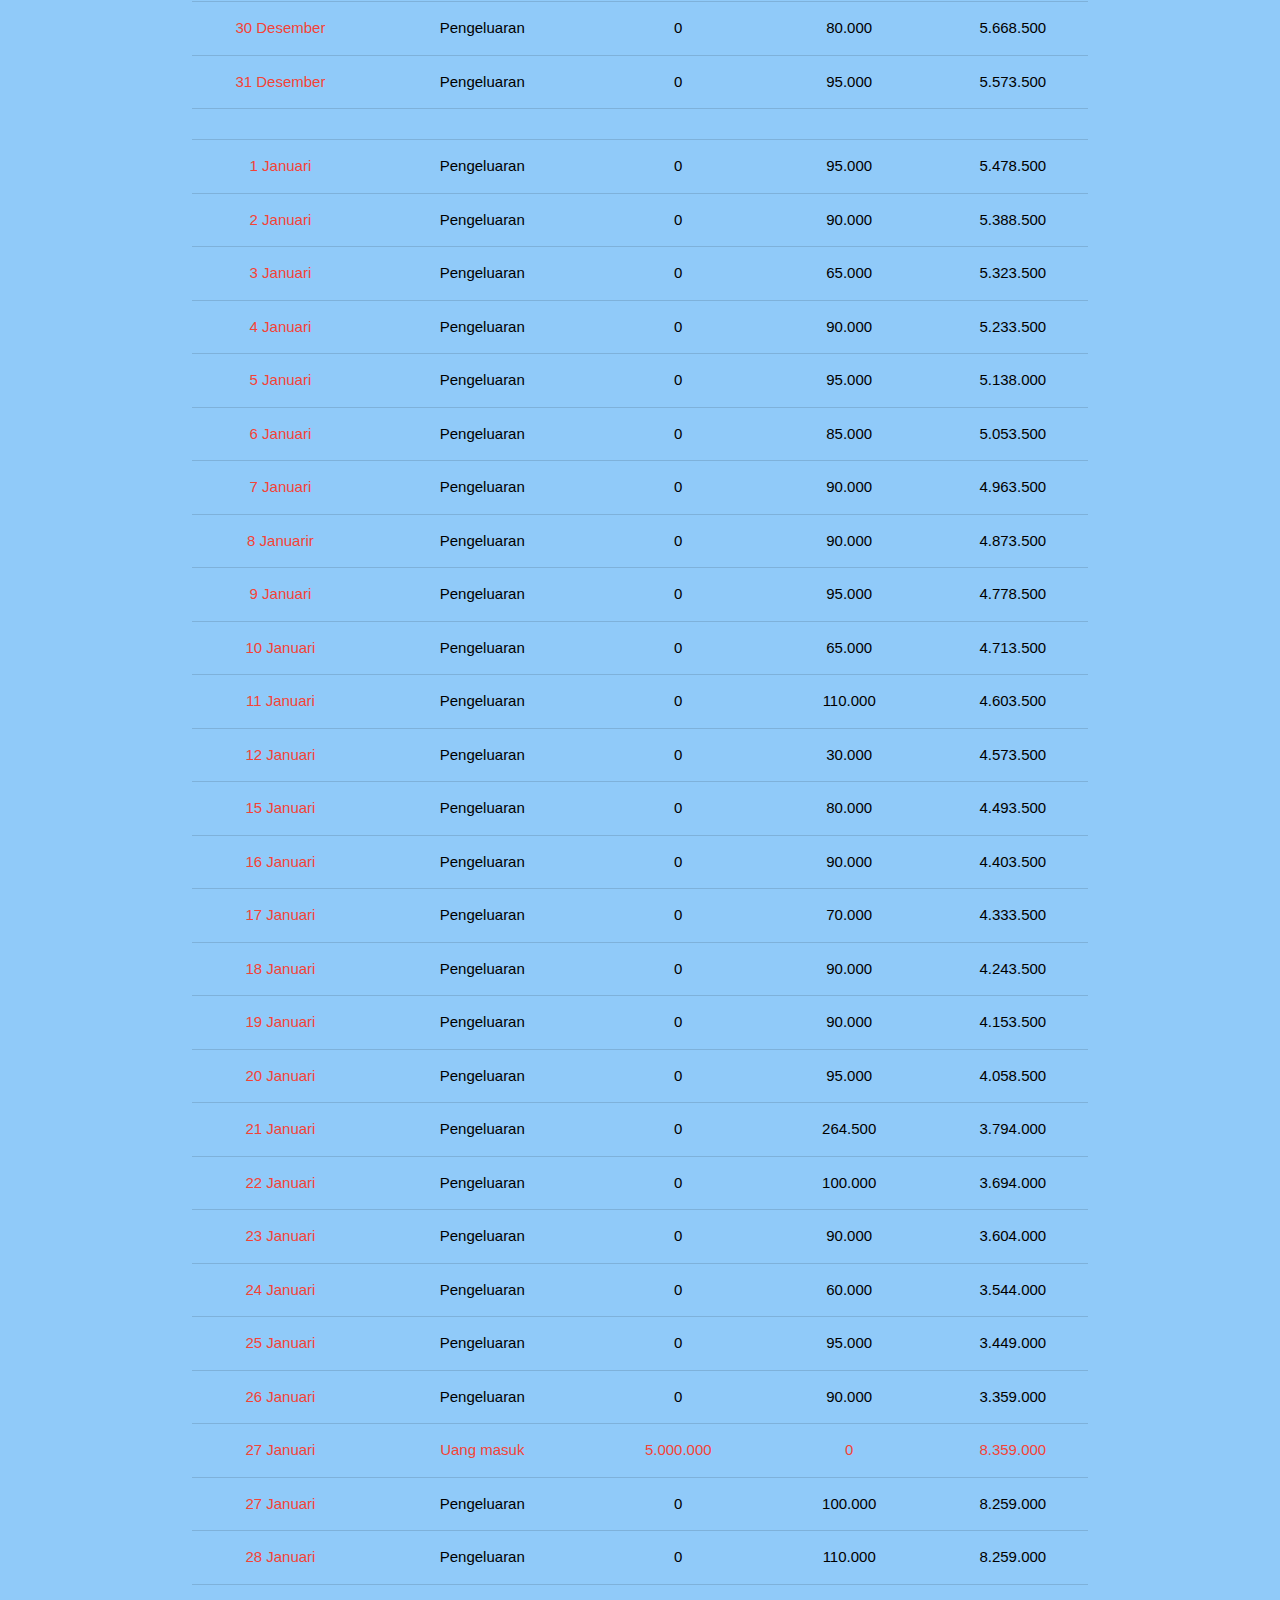
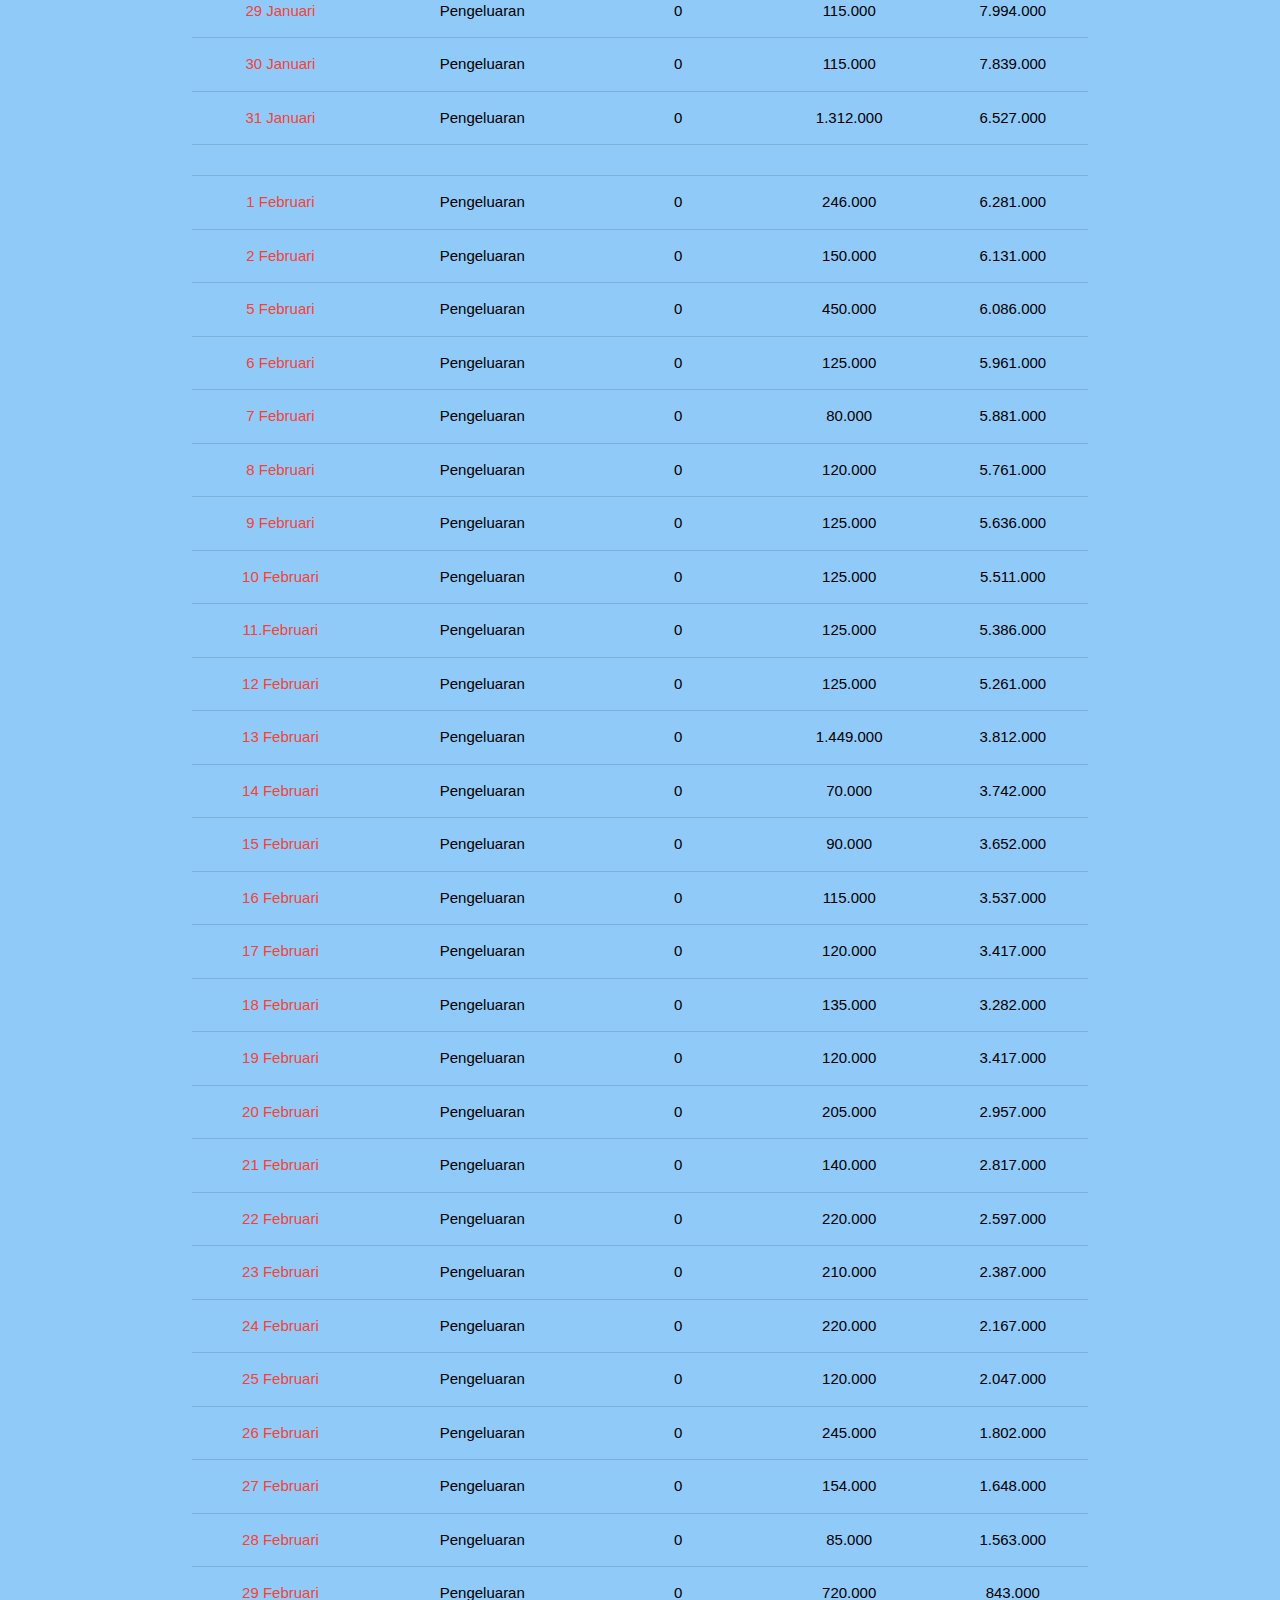
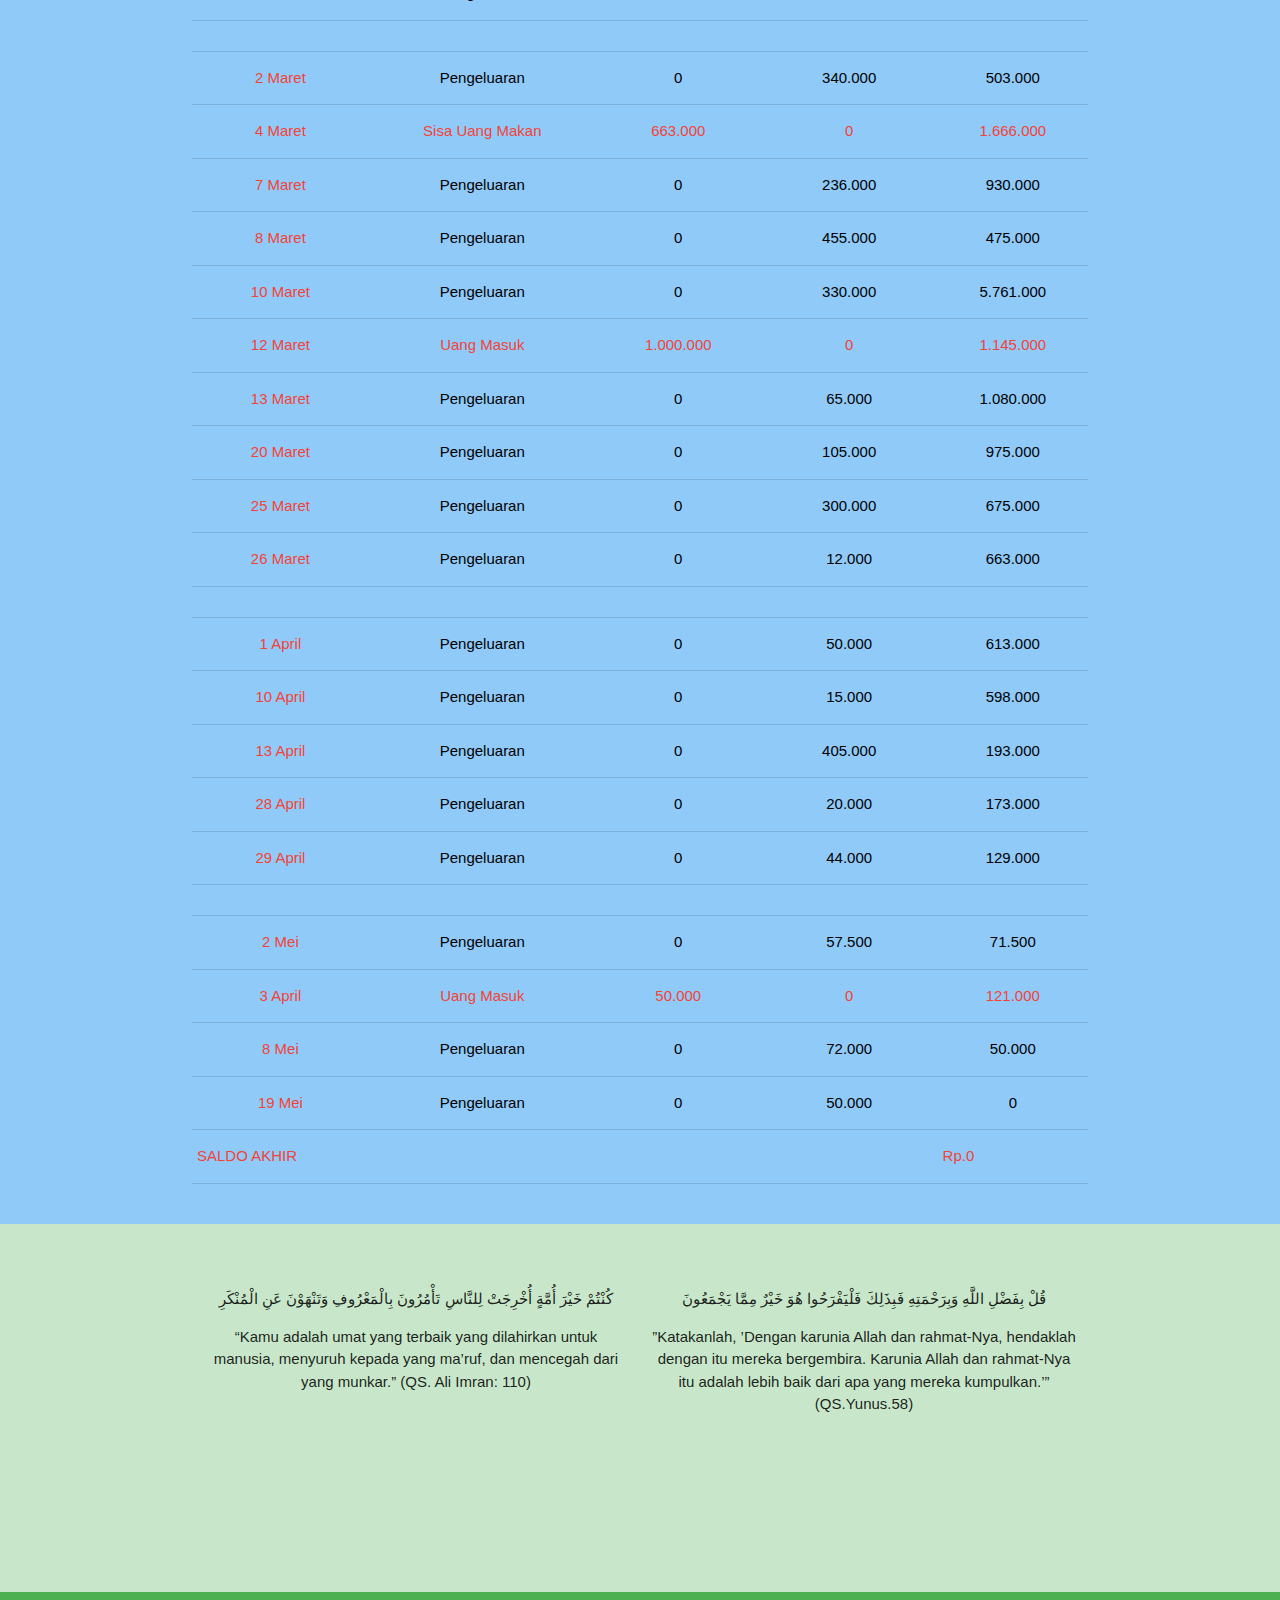
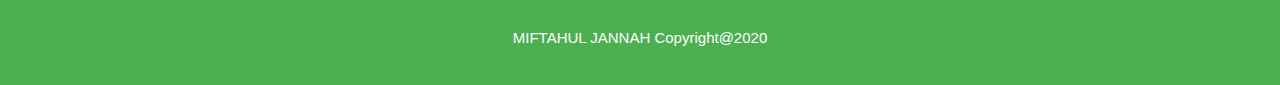
<file: contact.html>
<!DOCTYPE html>
  <html>
    <head>
      <!--Import Google Icon Font-->
        <link href="https://fonts.googleapis.com/icon?family=Material+Icons" rel="stylesheet">
          <!--Import materialize.css-->
             <link type="text/css" rel="stylesheet" href="css/materialize.min.css"  media="screen,projection"/>

            <!-- my css -->
              <link type="text/css" rel="stylesheet" href="css/style.css"  media="screen"/>


      <!--Let browser know website is optimized for mobile-->
        <meta name="viewport" content="width=device-width, initial-scale=1.0"/>
    <title>Dok.mistahul jannah</title>
</head>


    <body id="home" class="scrollspy">


      <!-- navbar -->

      <div class="navbar-fixed">
    <nav class="green darken">
      <div class="container">
        <div class="nav-wrapper">
          <a href="#home" class="brand-logo">مفتاح الجنة</a>
            <a href="#" data-target="mobile-nav" class="sidenav-trigger">
             <i class="material-icons">menu</i></a>
               <ul class="right hide-on-med-and-down">
                
                <li><a href="index.html">Beranda</a></li>
                  <li><a href="about.html">Tentang</a></li>
                 <li><a href="clients.html">Agenda</a></li>
              <li><a href="services.html">Struktur organisasi</a></li>
           <li><a href="portfolio.html">Portfolio</a></li>
             <li><a href="contact.html">Laporan keuangan</a></li>
               

         </ul>
       </div>
     </div>
   </nav>
   </div>

  <!-- SIDENAV -->
    
  <ul class="sidenav" id="mobile-nav">
    <li><a href="index.html">Beranda</a></li>
      <li><a href="about.html">Tentang</a></li>
             <li><a href="clients.html">Agenda</a></li>
              <li><a href="services.html">Struktur organisasi</a></li>
           <li><a href="portfolio.html">Portfolio</a></li>
           <li><a href="contact.html">Laporan keuangan</a></li>
          
        </ul>



      <!-- slider -->
      <div class="slider">
        <ul class="slides">
          <li>
            <img src="img/slider/fa.jpg">
            <div class="caption left-align">
             
              <h5 class=" white-text">“Tidaklah salah seorang diantara kalian bersedekah sebesar satu biji kurma.”</h5>
            </div>
          </li>
          <li>
            <img src="img/slider/fa1.jpg">
            <div class="caption right-align">
              
              <h5 class=" red-text">“Sedekah tidak akan mengurangi harta.” (HR. Tirmidzi)</h5>
            </div>
          </li>
        
        </ul>      
      </div>
     

        <!-- tabe -->
          <section id="table" class=" table lime lighten-3">
            
          <div class="container services">
                         <h3 class=" center  blue-text">Laporan Keuangan</h3>
    
                <div class="row">
                    <h5 class=" light black-text">Laporan Infak Bulanan Mushola : </h5>
                    <h6 class="red-text">Berikut adalah laporan infak bulanan mushola yang terdiri dari kropakyain dan tahlil,kotak infak di muhola,infak toples,dan umbangan warga</h6>
                       <div class="col-sm text-center black-text ">


 <table class="centered">
    <thead>
      <tr>
        
        <th>Tanggal</th>
        <th>Keterangan</th>
        <th>Pemasukan</th>
        <th>Pengeluaran</th>
        <th>Saldo</th>
      </tr>
    </thead>
    <tbody>
      <tr>
        
        <td class="red-text">2 mei</td>
        <td>sisa kataman</td>
        <td>145.000</td>
        <td>0</td>
        <td class="red-text">145.000</td>
      </tr>
      <tr>
        
        <td></td>
        <td>sisa kenclengan</td>
        <td>300.000</td>
        <td>0</td>
        <td class="red-text">445.000</td>
      </tr>
      <tr>
        
        <td></td>
        <td>infaq idul fitri</td>
        <td>656.000</td>
        <td>0</td>
        <td class="red-text">1.101.000</td>
      </tr>
      <tr>
        
        <td></td>
        <td class="red-text">Total</td>
        <td class="red-text">1.101.000</td>
        <td class="red-text">0</td>
        <td class="red-text">1.101.000</td>
      </tr>

       <tr>
       
        <td></td>
        <td>Soklin Lantai</td>
        <td>0</td>
        <td>20.000</td>
        <td class="red-text">1.081.000</td>
      </tr>
      <tr>
        
        <td></td>
        <td>stela</td>
        <td>0</td>
        <td>30.000</td>
        <td class="red-text">1.051.000</td>
      </tr>
      <tr>
        
        <td></td>
        <td>Buku</td>
        <td>0</td>
        <td>5.000</td>
        <td class="red-text">1.046.000</td>
      </tr>
      <tr>
        
        <td></td>
        <td class="red-text">Total</td>
        <td class="red-text">0</td>
        <td class="red-text">55.000</td>
        <td class="red-text">1.046.000</td>
      </tr>
       <tr>
     
        <td class="red-text">24 Juni</td>
        <td>Token</td>
        <td>0</td>
        <td>100.000</td>
        <td class="red-text">946.000</td>
      </tr>
      <tr>
       
        
        <td></td>
        <td>Tissue</td>
        <td>0</td>
        <td>9.000</td>
        <td class="red-text">937.000</td>

      </tr>
      <tr>
      
        <td></td>
        <td>Pembersih Lantai</td>
        <td>0</td>
        <td>26.500</td>
        <td class="red-text">910.000</td>
      </tr>
      <tr>
       
        <td></td>
        <td class="red-text">Total</td>
        <td class="red-text">0</td>
        <td class="red-text">135.500</td>
        <td class="red-text">910.000</td>
      </tr>

          <tr>
      
        <td class="red-text">27 Juni</td>
        <td>KUE 6 Macam</td>
        <td>0</td>
        <td>90.000</td>
        <td class="red-text">820.500</td>
      </tr>
      <tr>
       
        <td>  </td>
        <td>Levios</td>
        <td>0</td>
        <td>30.000</td>
        <td class="red-text">790.500</td>
      </tr>
      <tr>
        
        <td></td>
        <td>Kopi + Susu Jahe</td>
        <td>0</td>
        <td>29.500</td>
        <td class="red-text">761.000</td>
      </tr>
          <tr>
        
        <td></td>
        <td>Teh</td>
        <td>0</td>
        <td>6.500</td>
        <td class="red-text">754.000</td>
      </tr>
      <tr>
       
        <td></td>
        <td>cup</td>
        <td>0</td>
        <td>14.000</td>
        <td class="red-text">740.000</td>
      </tr><tr>
        
        <td></td>
        <td>Gula Pasir 1 kg</td>
        <td>0</td>
        <td>15.000</td>
        <td class="red-text">725.000</td>
      </tr>
      <tr>
      
        <td></td>
        <td class="red-text">Total</td>
        <td class="red-text">0</td>
        <td class="red-text">185.000</td>
        <td class="red-text">725.500</td>
      </tr>
       <tr>
        
        <td></td>
        <td class="red-text">Dari Kotak Amal</td>
        <td class="red-text">335.000</td>
        <td class="red-text">0</td>
        <td class="red-text">1.060.000</td>
      </tr>

       <tr>
        
        <td class="red-text">11 Juli</td>
        <td>Kopi</td>
        <td>0</td>
        <td>21.000</td>
        <td class="red-text">1.039.000</td>
      </tr>
      <tr>
        
        <td></td>
        <td>Susu Sachet</td>
        <td>0</td>
        <td>7.500</td>
        <td class="red-text">1.031.500</td>
      </tr>
      <tr>
        
        <td></td>
        <td>Levios</td>
        <td>0</td>
        <td>16.000</td>
        <td class="red-text">1.016.000</td>
      </tr>

      <tr>
        
        <td></td>
        <td class="red-text">Total</td>
        <td class="red-text">0</td>
        <td class="red-text">44.500</td>
        <td class="red-text">1.016.000</td>
      </tr>

    </tbody>
    <tfoot>
      <tr>
        <td colspan="4" class="red-text">SALDO AKHIR</td>
        <td class="red-text">Rp 1.016.000</td>
      </tr>
    </tfoot>
  </table>
</div>
</div>
</div>
</section>


       <!-- Client -->
      <div id="clients" class="parallax-container">
        <div class="parallax"><img src="img/slider/alquran.jpg"></div>
        <div class="container clients">
          <h4 class="center  black-text">“Dan apa saja yang kamu infakkan, Allah akan menggantinya dan Dia-lah Pemberi rizki yang terbaik” [Saba’/34 : 39]</h4>
        </div>
      </div>

<!-- table -->
    <section id="tabe" class="tabe blue lighten-3 ">
          <div class="container services">
                         <h3 class="light center  red-text"></h3>
                <div class="row">
                    <h5 class=" light black-text">Laporan Pembangunan Mushola : </h5>
                    <h6 class="red-text">Berikut adalah rincian dana pembangunan mushola miftahul jannah selama kurang lebih 3 bulan </h6>
                       <div class="col-sm text-center black-text ">

 <table class="centered">
    <thead>
      <tr>
        
        <th>Tanggal</th>
        <th>Keterangan</th>
        <th>Pemasukan</th>
        <th>Pengeluaran</th>
        <th>Saldo</th>
      </tr>
    </thead>
    <tbody>
       <tr>
        
        <td>  </td>
        <td class="red-text">SALDO AWAL</td>
        <td class="red-text">10.500.000</td>
        <td class="red-text">0</td>
        <td class="red-text">10.392.000</td>
      </tr>
      <tr>
        
        <td class="red-text">18 Desember</td>
        <td>Pengeluaran</td>
        <td >0</td>
        <td>108.00</td>
        <td>10.392.000</td>
      </tr>
      <tr>
        
        <td class="red-text">19 Desember</td>
        <td>Pengeluaran</td>
        <td>0</td>
        <td>49.000</td>
        <td>10.343.000</td>
      </tr>
      <tr>
        
        <td class="red-text">20 Desember</td>
        <td>Pengeluaran</td>
        <td>0</td>
        <td>29.000</td>
        <td>10.314.000</td>
      </tr>

      <tr>
      
        <td class="red-text">21 Desember</td>
        <td>Pengeluaran</td>
        <td>0</td>
        <td>130.000</td>
        <td>10.184.000</td>
      </tr>
      <tr>
        
        <td class="red-text">23 Desember</td>
        <td>Pengeluaran</td>
        <td>0</td>
        <td>115.000</td>
        <td>10.045.000</td>
      </tr>
      <tr>
        
        <td class="red-text">24 Desember</td>
        <td>Pengeluaran</td>
        <td>0</td>
        <td>154.000</td>
        <td>9.891.000</td>
      </tr>
         
        <td class="red-text">25 Desember</td>
        <td>Pengeluaran</td>
        <td>0</td>
        <td>3.842.000</td>
        <td>6.048.500</td>
      </tr>
         
        <td class="red-text">26 Desember</td>
        <td>Pengeluaran</td>
        <td>0</td>
        <td>90.000</td>
        <td>5.958.500</td>
      </tr>
         
        <td class="red-text">27 Desember</td>
        <td>Pengeluaran</td>
        <td>0</td>
        <td>65.000</td>
        <td>5.893.500</td>
      </tr>
         
        <td class="red-text">28 Desember</td>
        <td>Pengeluaran</td>
        <td>0</td>
        <td>85.000</td>
        <td>5.808.500</td>
      </tr>
         
        <td class="red-text">29 Desember</td>
        <td>Pengeluaran</td>
        <td>0</td>
        <td>60.000</td>
        <td>5.748.500</td>
      </tr>
        
        <td class="red-text">30 Desember</td>
        <td>Pengeluaran</td>
        <td>0</td>
        <td>80.000</td>
        <td>5.668.500</td>
      </tr>
        
        <td class="red-text">31 Desember</td>
        <td>Pengeluaran</td>
        <td>0</td>
        <td>95.000</td>
        <td>5.573.500</td>
      </tr>
         
        <td></td>
        <td></td>
        <td></td>
        <td></td>
        <th></th>
      </tr>
         
        <td class="red-text">1 Januari</td>
        <td>Pengeluaran</td>
        <td>0</td>
        <td>95.000</td>
        <td>5.478.500</td>
      </tr>
         
        <td class="red-text">2 Januari</td>
        <td>Pengeluaran</td>
        <td>0</td>
        <td>90.000</td>
        <td>5.388.500</td>
      </tr>
      
        <td class="red-text">3 Januari</td>
        <td>Pengeluaran</td>
        <td>0</td>
        <td>65.000</td>
        <td>5.323.500</td>
      </tr>
         
        <td class="red-text">4 Januari</td>
        <td>Pengeluaran</td>
        <td>0</td>
        <td>90.000</td>
        <td>5.233.500</td>
      </tr>
         
        <td class="red-text">5 Januari</td>
        <td>Pengeluaran</td>
        <td>0</td>
        <td>95.000</td>
        <td>5.138.000</td>
      </tr>
         
        <td class="red-text">6 Januari</td>
        <td>Pengeluaran</td>
        <td>0</td>
        <td>85.000</td>
        <td>5.053.500</td>
      </tr>
        
        <td class="red-text">7 Januari</td>
        <td>Pengeluaran</td>
        <td>0</td>
        <td>90.000</td>
        <td>4.963.500</td>
      </tr>
        
        <td class="red-text">8 Januarir</td>
        <td>Pengeluaran</td>
        <td>0</td>
        <td>90.000</td>
        <td>4.873.500</td>
      </tr>
         
        <td class="red-text">9 Januari</td>
        <td>Pengeluaran</td>
        <td>0</td>
        <td>95.000</td>
        <td>4.778.500</td>
      </tr>
      
        <td class="red-text">10 Januari</td>
        <td>Pengeluaran</td>
        <td>0</td>
        <td>65.000</td>
        <td>4.713.500</td>
      </tr>
       
        <td class="red-text">11 Januari</td>
        <td>Pengeluaran</td>
        <td>0</td>
        <td>110.000</td>
        <td>4.603.500</td>
      </tr>
       
        <td class="red-text">12 Januari</td>
        <td>Pengeluaran</td>
        <td>0</td>
        <td>30.000</td>
        <td>4.573.500</td>
      </tr>
        <td class="red-text">15 Januari</td>
        <td>Pengeluaran</td>
        <td>0</td>
        <td>80.000</td>
        <td>4.493.500</td>
      </tr>
       
        <td class="red-text">16 Januari</td>
        <td>Pengeluaran</td>
        <td>0</td>
        <td>90.000</td>
        <td>4.403.500</td>
      </tr>
       
        <td class="red-text">17 Januari</td>
        <td>Pengeluaran</td>
        <td>0</td>
        <td>70.000</td>
        <td>4.333.500</td>
      </tr>
        
        <td class="red-text">18 Januari</td>
        <td>Pengeluaran</td>
        <td>0</td>
        <td>90.000</td>
        <td>4.243.500</td>
      </tr>
        
        <td class="red-text">19 Januari</td>
        <td>Pengeluaran</td>
        <td>0</td>
        <td>90.000</td>
        <td>4.153.500</td>
      </tr>
        
        <td class="red-text">20 Januari</td>
        <td>Pengeluaran</td>
        <td>0</td>
        <td>95.000</td>
        <td>4.058.500</td>
      </tr>
       
        <td class="red-text">21 Januari</td>
        <td>Pengeluaran</td>
        <td>0</td>
        <td>264.500</td>
        <td>3.794.000</td>
      </tr>
      
        <td class="red-text">22 Januari</td>
        <td>Pengeluaran</td>
        <td>0</td>
        <td>100.000</td>
        <td>3.694.000</td>
      </tr>
                <td class="red-text">23 Januari</td>
        <td>Pengeluaran</td>
        <td>0</td>
        <td>90.000</td>
        <td>3.604.000</td>
      </tr>
       
        <td class="red-text">24 Januari</td>
        <td>Pengeluaran</td>
        <td>0</td>
        <td>60.000</td>
        <td>3.544.000</td>
      </tr>
        
        <td class="red-text">25 Januari</td>
        <td>Pengeluaran</td>
        <td>0</td>
        <td>95.000</td>
        <td>3.449.000</td>
      </tr>
        
        <td class="red-text">26 Januari</td>
        <td>Pengeluaran</td>
        <td>0</td>
        <td>90.000</td>
        <td>3.359.000</td>
      </tr>
        
        <td class="red-text">27 Januari</td>
        <td class="red-text">Uang masuk</td>
        <td class="red-text">5.000.000</td>
        <td class="red-text">0</td>
        <td class="red-text">8.359.000</td>
      </tr>
        
        <td class="red-text">27 Januari</td>
        <td>Pengeluaran</td>
        <td>0</td>
        <td>100.000</td>
        <td>8.259.000</td>
      </tr>
        
        <td class="red-text">28 Januari</td>
        <td>Pengeluaran</td>
        <td>0</td>
        <td>110.000</td>
        <td>8.259.000</td>
      </tr>
       
        <td class="red-text">29 Januari</td>
        <td>Pengeluaran</td>
        <td>0</td>
        <td>115.000</td>
        <td>7.994.000</td>
      </tr>
        
        <td class="red-text">30 Januari</td>
        <td>Pengeluaran</td>
        <td>0</td>
        <td>115.000</td>
        <td>7.839.000</td>
      </tr>
      
        <td class="red-text">31 Januari</td>
        <td>Pengeluaran</td>
        <td>0</td>
        <td>1.312.000</td>
        <td>6.527.000</td>
      </tr>
        
        <td></td>
        <td></td>
        <td></td>
        <td></td>
        <td></td>
      </tr>
      
        <td class="red-text">1 Februari</td>
        <td>Pengeluaran</td>
        <td>0</td>
        <td>246.000</td>
        <td>6.281.000</td>
      </tr>
      <td class="red-text">2 Februari</td>
        <td>Pengeluaran</td>
        <td>0</td>
        <td>150.000</td>
        <td>6.131.000</td>
      </tr>
        
        <td class="red-text">5 Februari</td>
        <td>Pengeluaran</td>
        <td>0</td>
        <td>450.000</td>
        <td>6.086.000</td>
      </tr>
        
        <td class="red-text">6 Februari</td>
        <td>Pengeluaran</td>
        <td>0</td>
        <td>125.000</td>
        <td>5.961.000</td>
      </tr>
        
        <td class="red-text">7 Februari</td>
        <td>Pengeluaran</td>
        <td>0</td>
        <td>80.000</td>
        <td>5.881.000</td>
      </tr>
        
        <td class="red-text">8 Februari</td>
        <td>Pengeluaran</td>
        <td>0</td>
        <td>120.000</td>
        <td>5.761.000</td>
      </tr>
       
        <td class="red-text">9 Februari</td>
        <td>Pengeluaran</td>
        <td>0</td>
        <td>125.000</td>
        <td>5.636.000</td>
      </tr>
       
        <td class="red-text">10 Februari</td>
        <td>Pengeluaran</td>
        <td>0</td>
        <td>125.000</td>
        <td>5.511.000</td>
      </tr>
       
        <td class="red-text">11.Februari</td>
        <td>Pengeluaran</td>
        <td>0</td>
        <td>125.000</td>
        <td>5.386.000</td>
      </tr>
       
        <td class="red-text">12 Februari</td>
        <td>Pengeluaran</td>
        <td>0</td>
        <td>125.000</td>
        <td>5.261.000</td>
      </tr>

 
        <td class="red-text">13 Februari</td>
        <td>Pengeluaran</td>
        <td>0</td>
        <td>1.449.000</td>
        <td>3.812.000</td>
      </tr>
 
        <td class="red-text">14 Februari</td>
        <td>Pengeluaran</td>
        <td>0</td>
        <td>70.000</td>
        <td>3.742.000</td>
      </tr>
 
        <td class="red-text">15 Februari</td>
        <td>Pengeluaran</td>
        <td>0</td>
        <td>90.000</td>
        <td>3.652.000</td>
      </tr>
 
        <td class="red-text">16 Februari</td>
        <td>Pengeluaran</td>
        <td>0</td>
        <td>115.000</td>
        <td>3.537.000</td>
      </tr>
 
        <td class="red-text">17 Februari</td>
        <td>Pengeluaran</td>
        <td>0</td>
        <td>120.000</td>
        <td>3.417.000</td>
      </tr>
 
        <td class="red-text">18 Februari</td>
        <td>Pengeluaran</td>
        <td>0</td>
        <td>135.000</td>
        <td>3.282.000</td>
      </tr>
 
        <td class="red-text">19 Februari</td>
        <td>Pengeluaran</td>
        <td>0</td>
        <td>120.000</td>
        <td>3.417.000</td>
      </tr>
 
        <td class=" red-text">20 Februari</td>
        <td>Pengeluaran</td>
        <td>0</td>
        <td>205.000</td>
        <td>2.957.000</td>
      </tr>
 
        <td class="red-text">21 Februari</td>
        <td>Pengeluaran</td>
        <td>0</td>
        <td>140.000</td>
        <td>2.817.000</td>
      </tr>
 
        <td class="red-text">22 Februari</td>
        <td>Pengeluaran</td>
        <td>0</td>
        <td>220.000</td>
        <td>2.597.000</td>
      </tr>
 
        <td class="red-text">23 Februari</td>
        <td>Pengeluaran</td>
        <td>0</td>
        <td>210.000</td>
        <td>2.387.000</td>
      </tr>
 
        <td class="red-text">24 Februari</td>
        <td>Pengeluaran</td>
        <td>0</td>
        <td>220.000</td>
        <td>2.167.000</td>
      </tr>
 
        <td class="red-text">25 Februari</td>
        <td>Pengeluaran</td>
        <td>0</td>
        <td>120.000</td>
        <td>2.047.000</td>
      </tr>
  
        <td class="red-text">26 Februari</td>
        <td>Pengeluaran</td>
        <td>0</td>
        <td>245.000</td>
        <td>1.802.000</td>
      </tr>
 
        <td class="red-text">27 Februari</td>
        <td>Pengeluaran</td>
        <td>0</td>
        <td>154.000</td>
        <td>1.648.000</td>
      </tr>
 
        <td class="red-text">28 Februari</td>
        <td>Pengeluaran</td>
        <td>0</td>
        <td>85.000</td>
        <td>1.563.000</td>
      </tr>
 
        <td class="red-text">29 Februari</td>
        <td>Pengeluaran</td>
        <td>0</td>
        <td>720.000</td>
        <td>843.000</td>
      </tr>
      
        <td></td>
        <td></td>
        <td></td>
        <td></td>
        <td></td>
      </tr>
 
        <td class="red-text">2 Maret</td>
        <td>Pengeluaran</td>
        <td>0</td>
        <td>340.000</td>
        <td>503.000</td>
      </tr>
 
        <td class="red-text">4 Maret</td>
        <td class="red-text">Sisa Uang Makan</td>
        <td class="red-text">663.000</td>
        <td class="red-text">0</td>
        <td class="red-text">1.666.000</td>
      </tr>
 
        <td class="red-text">7 Maret</td>
        <td>Pengeluaran</td>
        <td>0</td>
        <td>236.000</td>
        <td>930.000</td>
      </tr>
 
        <td class="red-text">8 Maret</td>
        <td>Pengeluaran</td>
        <td>0</td>
        <td>455.000</td>
        <td>475.000</td>
      </tr>
 
        <td class="red-text">10 Maret</td>
        <td>Pengeluaran</td>
        <td>0</td>
        <td>330.000</td>
        <td>5.761.000</td>
      </tr>
 
        <td class="red-text">12 Maret</td>
        <td class="red-text">Uang Masuk</td>
        <td class="red-text">1.000.000</td>
        <td class="red-text">0</td>
        <td class="red-text">1.145.000</td>
      </tr>

        <td class="red-text">13 Maret</td>
        <td>Pengeluaran</td>
        <td>0</td>
        <td>65.000</td>
        <td>1.080.000</td>
      </tr>
 
        <td class="red-text">20 Maret</td>
        <td>Pengeluaran</td>
        <td>0</td>
        <td>105.000</td>
        <td>975.000</td>
      </tr>
 
        <td class="red-text">25 Maret</td>
        <td>Pengeluaran</td>
        <td>0</td>
        <td>300.000</td>
        <td>675.000</td>
      </tr>
      
        <td class="red-text">26 Maret</td>
        <td>Pengeluaran</td>
        <td>0</td>
        <td>12.000</td>
        <td>663.000</td>
      </tr>
      
        <td></td>
        <td></td>
        <td></td>
        <td></td>
        <td></td>
      </tr>
      
        <td class="red-text">1 April</td>
        <td>Pengeluaran</td>
        <td>0</td>
        <td>50.000</td>
        <td>613.000</td>
      </tr>
      
        <td class="red-text">10 April</td>
        <td>Pengeluaran</td>
        <td>0</td>
        <td>15.000</td>
        <td>598.000</td>
      </tr>
       
        <td class="red-text">13 April</td>
        <td>Pengeluaran</td>
        <td>0</td>
        <td>405.000</td>
        <td>193.000</td>
      </tr>
 
        <td class="red-text">28 April</td>
        <td>Pengeluaran</td>
        <td>0</td>
        <td>20.000</td>
        <td>173.000</td>
      </tr>
 
        <td class="red-text">29 April</td>
        <td>Pengeluaran</td>
        <td>0</td>
        <td>44.000</td>
        <td>129.000</td>
      </tr>
 
        <td></td>
        <td></td>
        <td></td>
        <td></td>
        <td></td>
      </tr>
      
        <td class="red-text">2 Mei</td>
        <td>Pengeluaran</td>
        <td>0</td>
        <td>57.500</td>
        <td>71.500</td>
      </tr>
      
        <td class="red-text">3 April</td>
        <td class="red-text">Uang Masuk</td>
        <td class="red-text">50.000</td>
        <td class="red-text">0</td>
        <td class="red-text">121.000</td>
      </tr>
      
        <td class="red-text">8 Mei</td>
        <td>Pengeluaran</td>
        <td>0</td>
        
        <td>72.000</td>
        <td>50.000</td>
      </tr>
      
        <td class="red-text">19 Mei</td>
        <td>Pengeluaran</td>
        <td>0</td>
        <td>50.000</td>
        <td>0</td>
      </tr>








    </tbody>
    <tfoot>
      <tr>

        <td colspan="4" class="red-text">SALDO AKHIR</td>

        <td class="red-text">Rp.0</td>
      </tr>
    </tfoot>
  </table>
</div>
  </div>
</div>
</div>
</section>            


    <!-- services -->
        <section id="services" class="services green lighten-4 ">
          <div class="container services">
                         <h3 class="light center  red-text"></h3>
                <div class="row">

                  <div class="sharethis-inline-share-buttons"></div>

                  <div class="col m6 s6 center ">

                  <p>كُنْتُمْ خَيْرَ أُمَّةٍ أُخْرِجَتْ لِلنَّاسِ تَأْمُرُونَ بِالْمَعْرُوفِ وَتَنْهَوْنَ عَنِ الْمُنْكَرِ</p>
                  <p>“Kamu adalah umat yang terbaik yang dilahirkan untuk manusia, menyuruh kepada yang ma’ruf, dan mencegah dari yang munkar.” (QS. Ali Imran: 110)</p>

                </div>

                  <div class="col m6 s6 center ">
                   

                  <p>قُلْ بِفَضْلِ اللَّهِ وَبِرَحْمَتِهِ فَبِذَلِكَ فَلْيَفْرَحُوا هُوَ خَيْرٌ مِمَّا يَجْمَعُونَ</p>
                  <p>”Katakanlah, ’Dengan karunia Allah dan rahmat-Nya, hendaklah dengan itu mereka bergembira. Karunia Allah dan rahmat-Nya itu adalah lebih baik dari apa yang mereka kumpulkan.’” (QS.Yunus.58)</p>
                  
                
                </div>

         <div class="col m4 s6 center">
            <iframe width="160" height="115" src="https://www.youtube.com/embed/bKZzJRiz8do" frameborder="0" allow="accelerometer; autoplay; encrypted-media; gyroscope; picture-in-picture" allowfullscreen></iframe>
                     </div>

          <div class="col m4 s6 center">
           <iframe width="160" height="115" src="https://www.youtube.com/embed/4EeVhDZTuF0" frameborder="0" allow="accelerometer; autoplay; encrypted-media; gyroscope; picture-in-picture" allowfullscreen></iframe>
        
                      </div>

          <div class="col m4 s6 center">
             <iframe width="160" height="115" src="https://www.youtube.com/embed/4EeVhDZTuF0" frameborder="0" allow="accelerometer; autoplay; encrypted-media; gyroscope; picture-in-picture" allowfullscreen></iframe>
        </div>
        </section>

              <!-- footer -->
              <footer class="green white-text center">
                   <p>MIFTAHUL JANNAH Copyright@2020</p>
              </footer>

















       

      <!--JavaScript at end of body for optimized loading-->
       <script type="text/javascript" src="https://platform-api.sharethis.com/js/sharethis.js#property=5f19182a16904900126fb403&product=inline-share-buttons" async="async"></script>
      <script type="text/javascript" src="js/materialize.min.js"></script>
      <script>
        const sidenav = document.querySelectorAll('.sidenav');
        M.Sidenav.init(sidenav);

        const slider = document.querySelectorAll('.slider');
        M.Slider.init(slider, {
          indicators: false,
          height: 500,
          transition: 600,
          interval: 3000
          });

        const parallax =document.querySelectorAll('.parallax');
       M.Parallax.init(parallax);

        const scroll= document.querySelectorAll('.scrollspy');
        M.ScrollSpy.init(scroll, {
          scrollOffset : 50
        });


        const materialbox =document.querySelectorAll('.materialboxed');
        M.Materialbox.init(materialbox);





        

     </script>
    </body>
  </html>
</file>
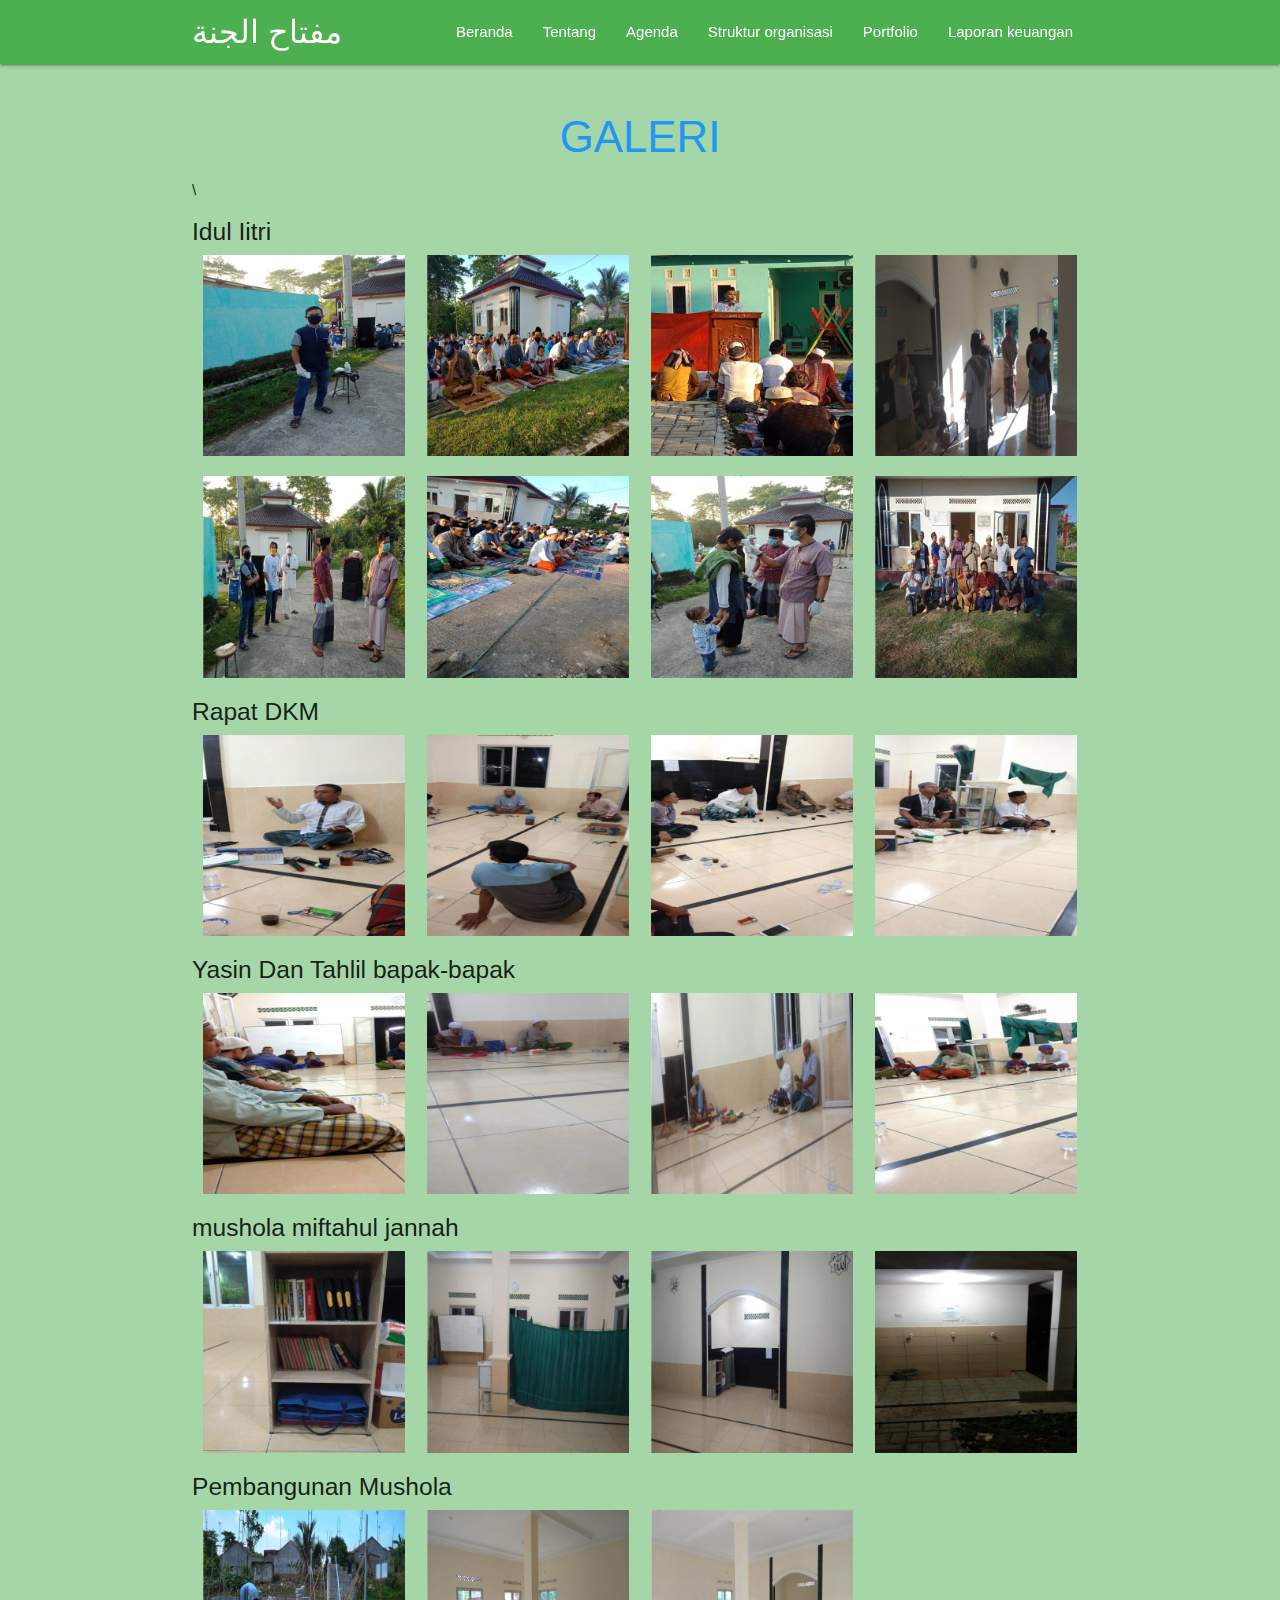
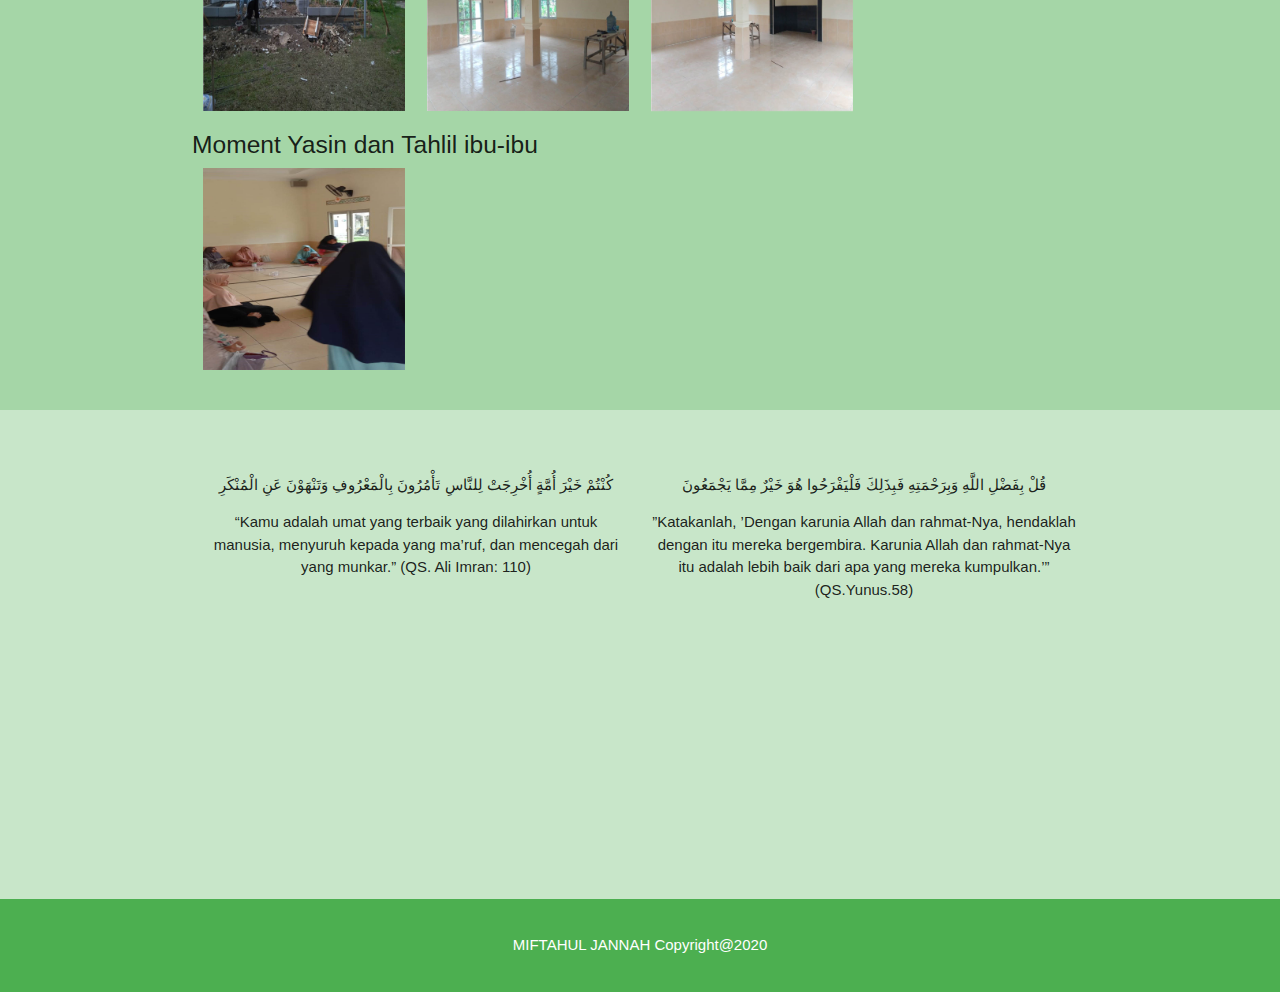
<file: portfolio.html>
<!DOCTYPE html>
  <html>
    <head>
      <!--Import Google Icon Font-->
        <link href="https://fonts.googleapis.com/icon?family=Material+Icons" rel="stylesheet">
          <!--Import materialize.css-->
             <link type="text/css" rel="stylesheet" href="css/materialize.min.css"  media="screen,projection"/>

            <!-- my css -->
              <link type="text/css" rel="stylesheet" href="css/style.css"  media="screen"/>


      <!--Let browser know website is optimized for mobile-->
        <meta name="viewport" content="width=device-width, initial-scale=1.0"/>
    <title>Dok.mistahul jannah</title>
</head>


    <body id="home" class="scrollspy">


      <!-- navbar -->

      <div class="navbar-fixed">
    <nav class="green darken">
      <div class="container">
        <div class="nav-wrapper">
          <a href="#home" class="brand-logo">مفتاح الجنة</a>
            <a href="#" data-target="mobile-nav" class="sidenav-trigger">
             <i class="material-icons">menu</i></a>
               <ul class="right hide-on-med-and-down">
                
                <li><a href="index.html">Beranda</a></li>
                  <li><a href="about.html">Tentang</a></li>
                 <li><a href="clients.html">Agenda</a></li>
              <li><a href="services.html">Struktur organisasi</a></li>
           <li><a href="portfolio.html">Portfolio</a></li>
             <li><a href="contact.html">Laporan keuangan</a></li>
               

         </ul>
       </div>
     </div>
   </nav>
   </div>

  <!-- SIDENAV -->
    
  <ul class="sidenav" id="mobile-nav">
    <li><a href="index.html">Beranda</a></li>
      <li><a href="about.html">Tentang</a></li>
             <li><a href="clients.html">Agenda</a></li>
              <li><a href="services.html">Struktur organisasi</a></li>
           <li><a href="portfolio.html">Portfolio</a></li>
           <li><a href="contact.html">Laporan keuangan</a></li>
            
        </ul>

     <!-- section -->
        <section id="portfolio" class="portfolio green lighten-3">
           <div class="container"> 
              <h3 class="=light center blue-text">GALERI</h3>

                 <div class="row"> \
                  <h5 class="=red-text"> Idul Iitri</h5>
        <div class="col m3 s6">
            <img src="img/portfolio/az.jpg " class="responsive-img materialboxed">
               </div>
         <div class="col m3 s6">
             <img src="img/portfolio/af.jpg" class="responsive-img materialboxed">
               </div>
         <div class="col m3 s6">
             <img src="img/portfolio/ag.jpg" class="responsive-img materialboxed">
                </div>
                 <div class="col m3 s6">
             <img src="img/portfolio/ah.jpg" class="responsive-img materialboxed">
                </div>
        </div>

        <div class="row">
          <div class="col m3 s6">
            <img src="img/portfolio/aa.jpg " class="responsive-img materialboxed">
               </div>
         <div class="col m3 s6">
             <img src="img/portfolio/ai.jpg" class="responsive-img materialboxed">
               </div>
         <div class="col m3 s6">
             <img src="img/portfolio/al.jpg" class="responsive-img materialboxed">
                </div>
                 <div class="col m3 s6">
             <img src="img/portfolio/ak.jpg" class="responsive-img materialboxed">
                </div>
        </div>

       <h5 class="=red-text">Rapat DKM</h5>
            <div class="row"> 
        <div class="col m3 s6">
            <img src="img/portfolio/b.jpg " class="responsive-img materialboxed">
               </div>
         <div class="col m3 s6">
             <img src="img/portfolio/ba.jpg" class="responsive-img materialboxed">
               </div>
         <div class="col m3 s6">
             <img src="img/portfolio/bb.jpg" class="responsive-img materialboxed">
                </div>
                 <div class="col m3 s6">
             <img src="img/portfolio/bc.jpg" class="responsive-img materialboxed">
                </div>
        </div>


       <h5 class="=red-text">Yasin Dan Tahlil bapak-bapak</h5>
            <div class="row"> 
        <div class="col m3 s6">
            <img src="img/portfolio/c.jpg " class="responsive-img materialboxed">
               </div>
         <div class="col m3 s6">
             <img src="img/portfolio/ca.jpg" class="responsive-img materialboxed">
               </div>
         <div class="col m3 s6">
             <img src="img/portfolio/cb.jpg" class="responsive-img materialboxed">
                </div>
                 <div class="col m3 s6">
             <img src="img/portfolio/cc.jpg" class="responsive-img materialboxed">
                </div>
        </div>

          <h5 class="=red-text">mushola miftahul jannah</h5>
            <div class="row"> 
        <div class="col m3 s6">
            <img src="img/portfolio/d.jpg " class="responsive-img materialboxed">
               </div>
         <div class="col m3 s6">
             <img src="img/portfolio/da.jpg" class="responsive-img materialboxed">
               </div>
         <div class="col m3 s6">
             <img src="img/portfolio/db.jpg" class="responsive-img materialboxed">
                </div>
                 <div class="col m3 s6">
             <img src="img/portfolio/dc.jpg" class="responsive-img materialboxed">
                </div>
        </div>

          <h5 class="=red-text">Pembangunan Mushola</h5>
            <div class="row"> 
        <div class="col m3 s6">
            <img src="img/portfolio/e.jpg " class="responsive-img materialboxed">
               </div>
         <div class="col m3 s6">
             <img src="img/portfolio/ea.jpg" class="responsive-img materialboxed">
               </div>
         <div class="col m3 s6">
             <img src="img/portfolio/ec.jpg" class="responsive-img materialboxed">
                </div>
               
        </div>



       <h5 class="=red-text">Moment Yasin dan Tahlil ibu-ibu</h5>
            <div class="row"> 
        <div class="col m3 s6">
            <img src="img/clients/bu.jpg " class="responsive-img materialboxed">
               </div>
       

      
          



           </div>

              </section>

              <!-- services -->
        <section id="services" class="services  green lighten-4 ">
          <div class="container services">
                         <h3 class="light center  red-text"></h3>
                <div class="row">

                  <div class="sharethis-inline-share-buttons"></div>
                  <div class="col m6 s6 center ">

                  <p>كُنْتُمْ خَيْرَ أُمَّةٍ أُخْرِجَتْ لِلنَّاسِ تَأْمُرُونَ بِالْمَعْرُوفِ وَتَنْهَوْنَ عَنِ الْمُنْكَرِ</p>
                  <p>“Kamu adalah umat yang terbaik yang dilahirkan untuk manusia, menyuruh kepada yang ma’ruf, dan mencegah dari yang munkar.” (QS. Ali Imran: 110)</p>

                </div>

                  <div class="col m6 s6 center ">
                   

                  <p>قُلْ بِفَضْلِ اللَّهِ وَبِرَحْمَتِهِ فَبِذَلِكَ فَلْيَفْرَحُوا هُوَ خَيْرٌ مِمَّا يَجْمَعُونَ</p>
                  <p>”Katakanlah, ’Dengan karunia Allah dan rahmat-Nya, hendaklah dengan itu mereka bergembira. Karunia Allah dan rahmat-Nya itu adalah lebih baik dari apa yang mereka kumpulkan.’” (QS.Yunus.58)</p>
                  
                
                </div>
   


                 

         <div class="col m4 s6 center ">
              <iframe width="160" height="115" src="https://www.youtube.com/embed/pVaAQsHq6nM" frameborder="0" allow="accelerometer; autoplay; encrypted-media; gyroscope; picture-in-picture" allowfullscreen></iframe>
                 
                     </div>

          <div class="col m4 s6 center">
                 <iframe width="160" height="115" src="https://www.youtube.com/embed/jPIpFjo6tz0" frameborder="0" allow="accelerometer; autoplay; encrypted-media; gyroscope; picture-in-picture" allowfullscreen></iframe>
        
                      </div>

          <div class="col m4 s6 center">
               <iframe width="160" height="115" src="https://www.youtube.com/embed/aYsf6Mchy04" frameborder="0" allow="accelerometer; autoplay; encrypted-media; gyroscope; picture-in-picture" allowfullscreen></iframe>
           
            </div>
               
                  <div class="col m4 s6 center">
            <iframe width="160" height="115" src="https://www.youtube.com/embed/EhzdmaMz-ok" frameborder="0" allow="accelerometer; autoplay; encrypted-media; gyroscope; picture-in-picture" allowfullscreen></iframe>
                     </div>

          <div class="col m4 s6 center">
                 <iframe width="160" height="115" src="https://www.youtube.com/embed/cBgDVziqfGA" frameborder="0" allow="accelerometer; autoplay; encrypted-media; gyroscope; picture-in-picture" allowfullscreen></iframe>
                      </div>

          <div class="col m4 s6 center">
                <iframe width="160" height="115" src="https://www.youtube.com/embed/dLkDTo1sCBc" frameborder="0" allow="accelerometer; autoplay; encrypted-media; gyroscope; picture-in-picture" allowfullscreen></iframe>
          </div>
        </div>
        </section>





                              



              <!-- footer -->
              <footer class="green white-text center">
                   <p>MIFTAHUL JANNAH Copyright@2020</p>
              </footer>

















       

      <!--JavaScript at end of body for optimized loading-->
       <script type="text/javascript" src="https://platform-api.sharethis.com/js/sharethis.js#property=5f19182a16904900126fb403&product=inline-share-buttons" async="async"></script>
      <script type="text/javascript" src="js/materialize.min.js"></script>
      <script>
        const sidenav = document.querySelectorAll('.sidenav');
        M.Sidenav.init(sidenav);

        const slider = document.querySelectorAll('.slider');
        M.Slider.init(slider, {
          indicators: false,
          height: 500,
          transition: 600,
          interval: 3000
          });

        const parallax =document.querySelectorAll('.parallax');
       M.Parallax.init(parallax);

        const scroll= document.querySelectorAll('.scrollspy');
        M.ScrollSpy.init(scroll, {
          scrollOffset : 50
        });


        const materialbox =document.querySelectorAll('.materialboxed');
        M.Materialbox.init(materialbox);





        

     </script>
    </body>
  </html>
</file>
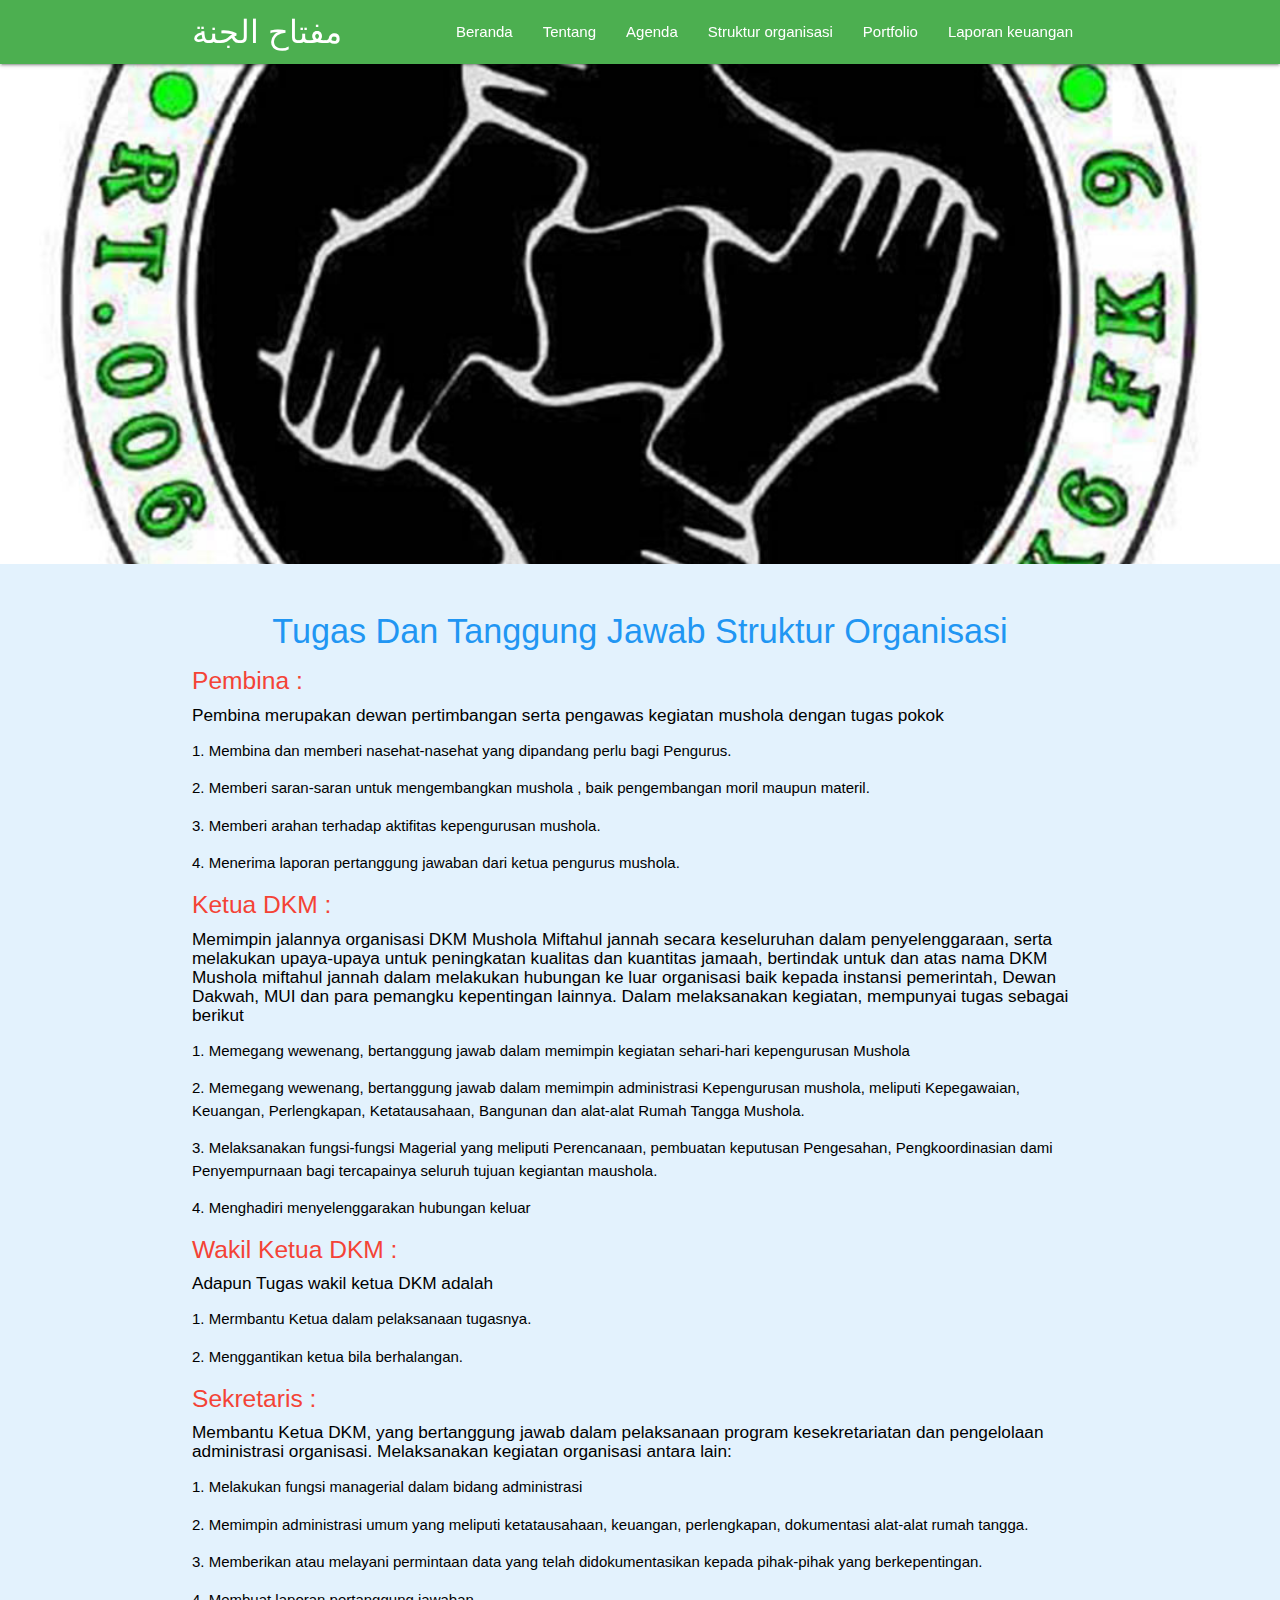
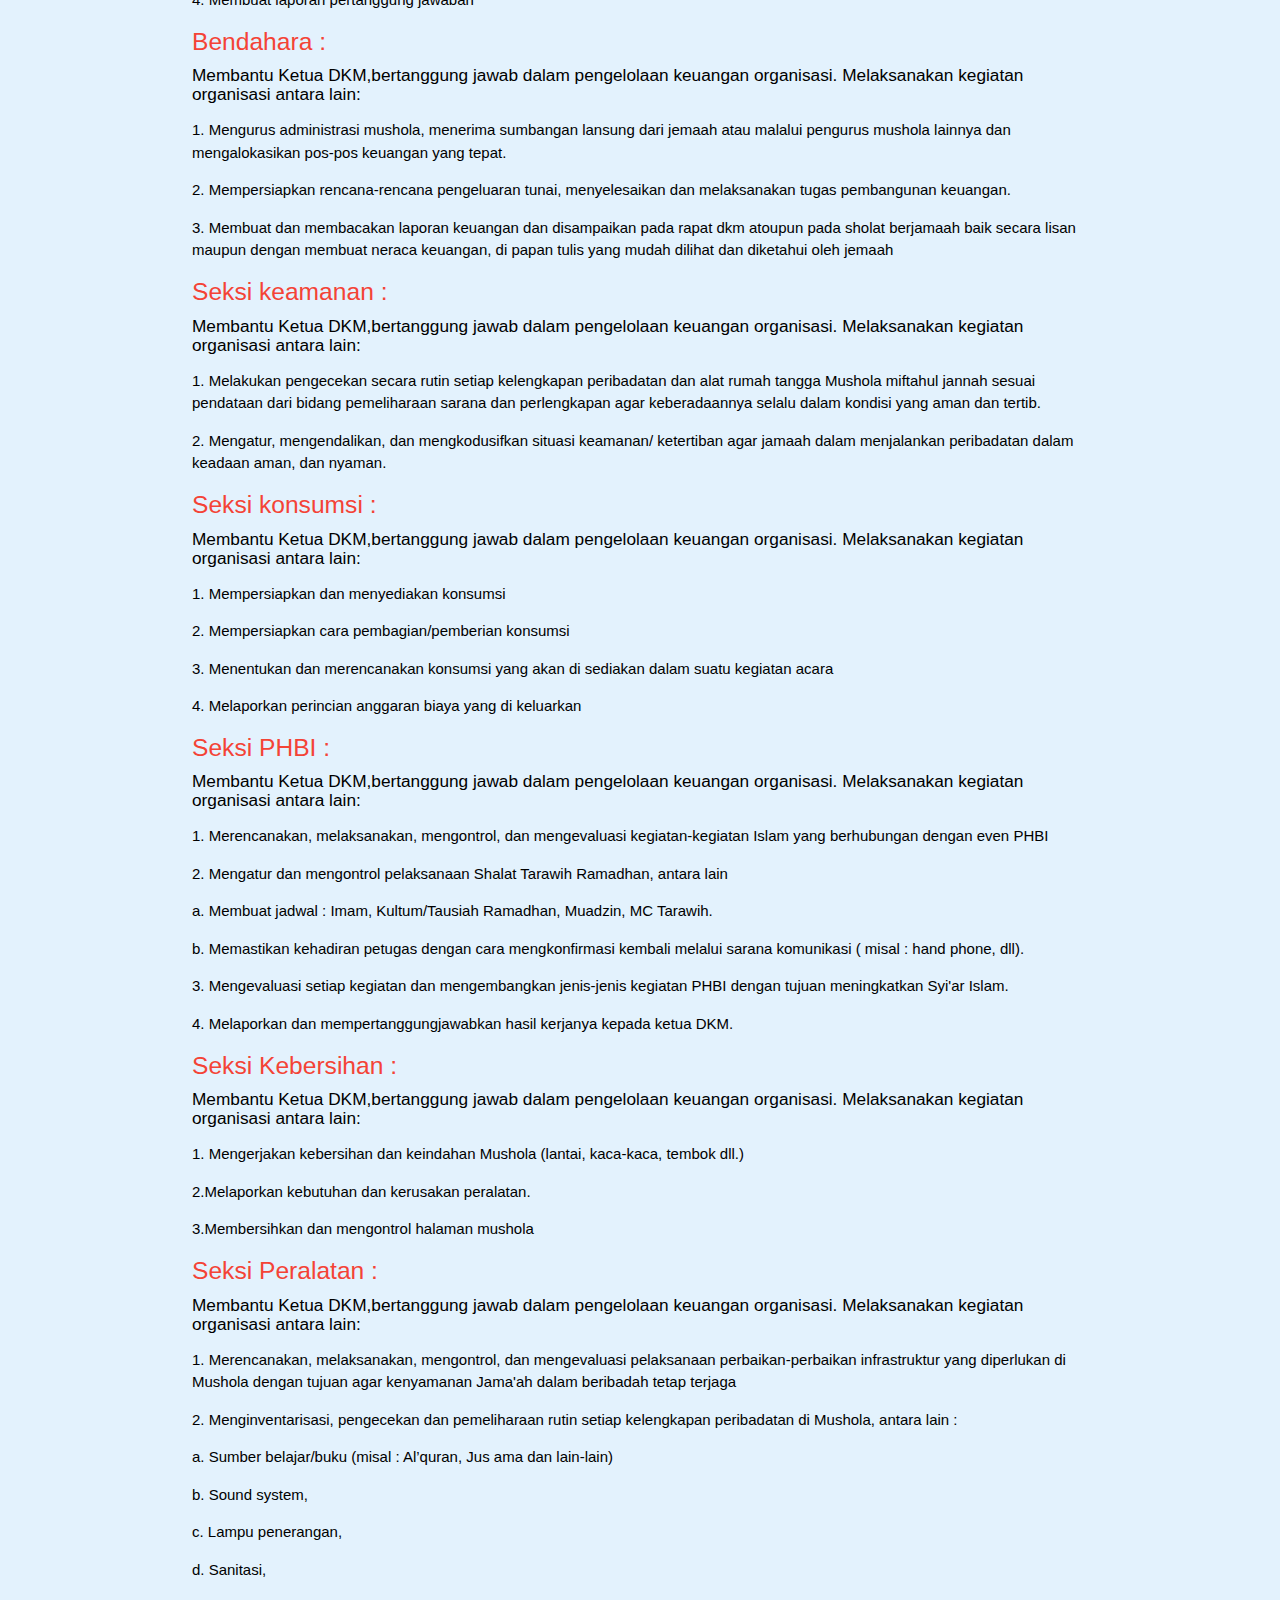
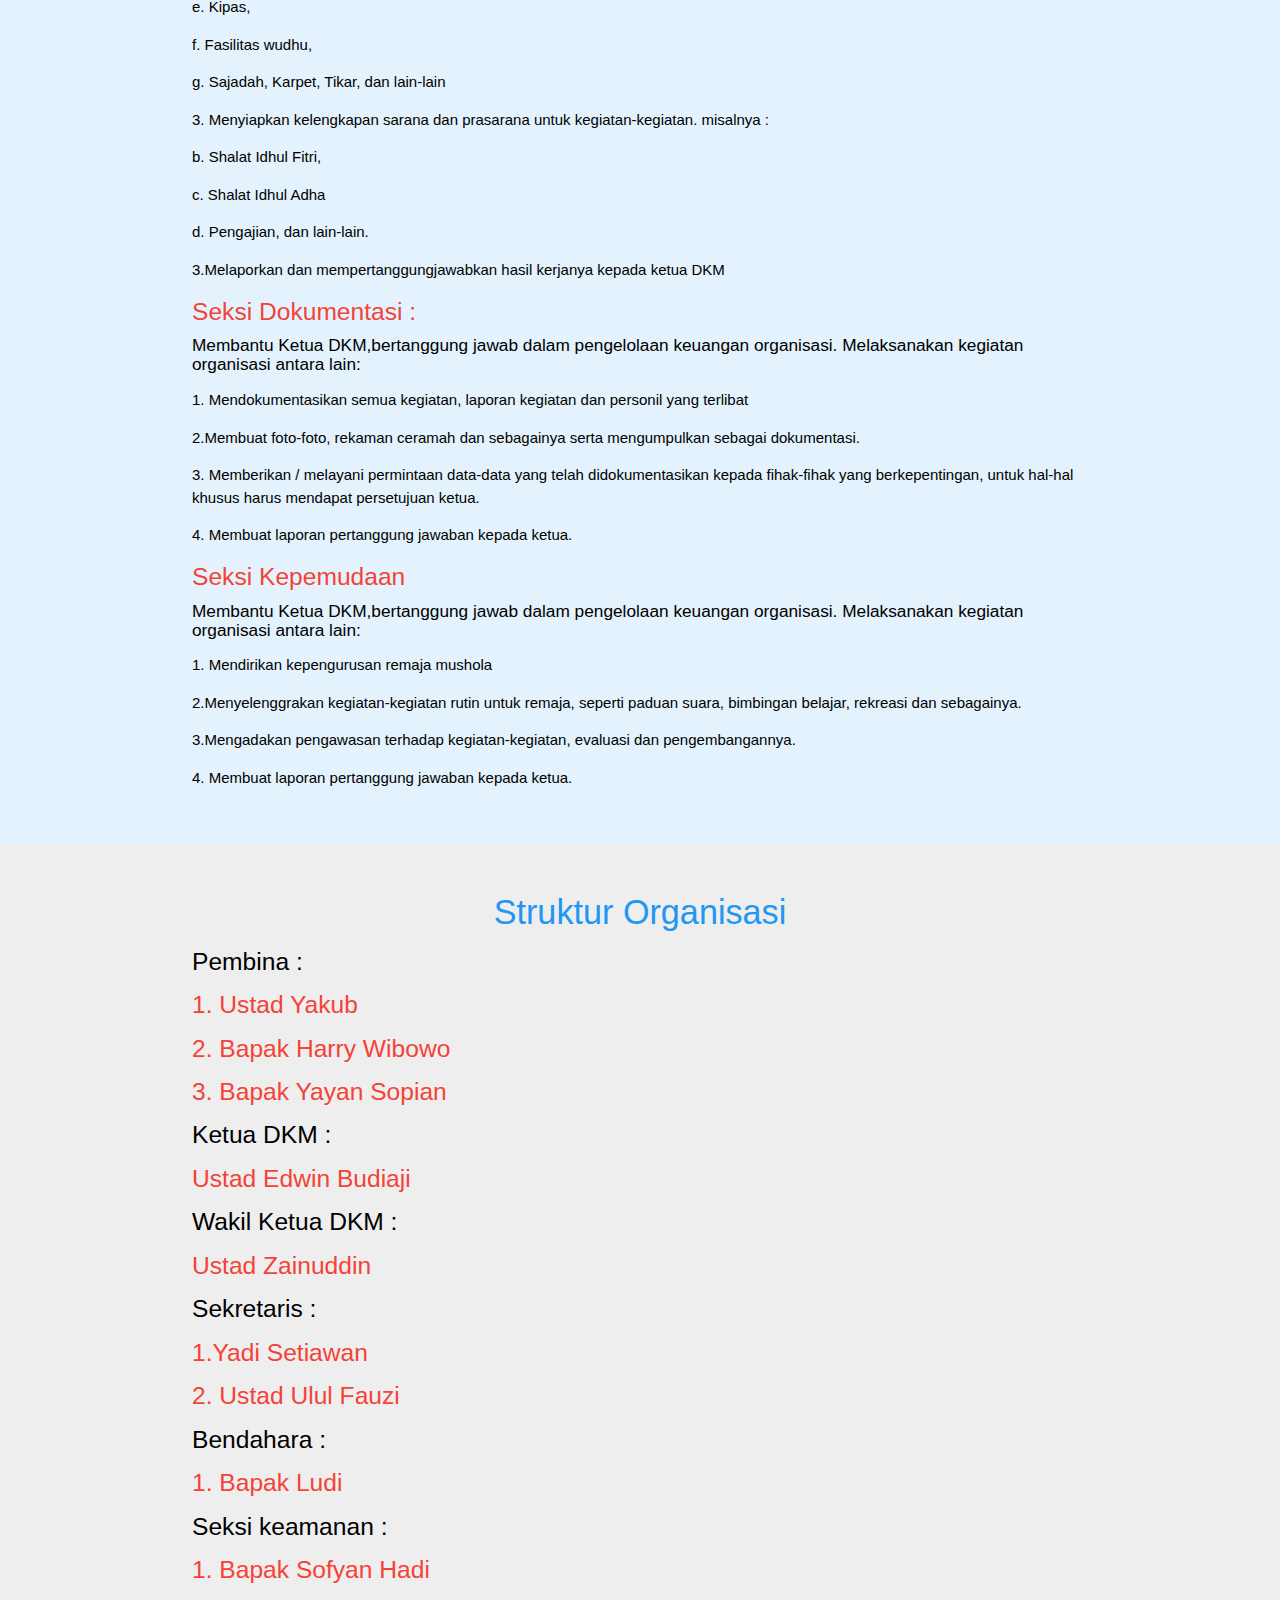
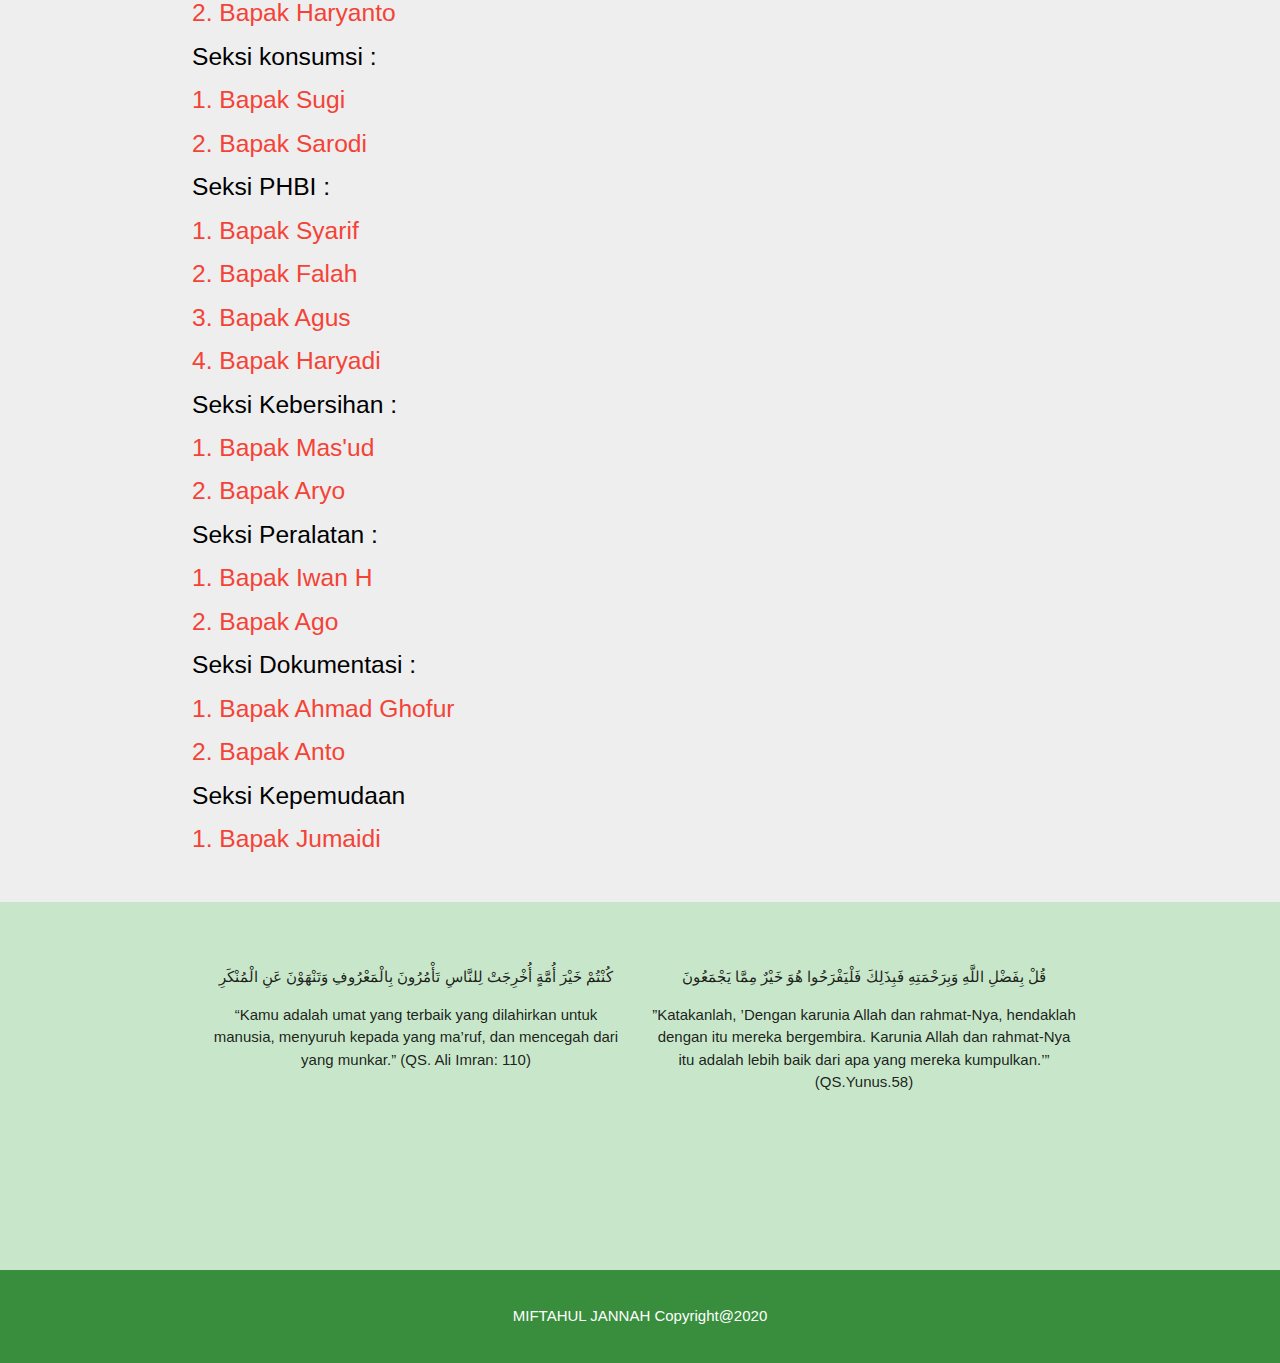
<file: services.html>
<!DOCTYPE html>
  <html>
    <head>
      <!--Import Google Icon Font-->
        <link href="https://fonts.googleapis.com/icon?family=Material+Icons" rel="stylesheet">
          <!--Import materialize.css-->
             <link type="text/css" rel="stylesheet" href="css/materialize.min.css"  media="screen,projection"/>

            <!-- my css -->
              <link type="text/css" rel="stylesheet" href="css/style.css"  media="screen"/>


      <!--Let browser know website is optimized for mobile-->
        <meta name="viewport" content="width=device-width, initial-scale=1.0"/>
    <title>Dok.mistahul jannah</title>
</head>


    <body id="home" class="scrollspy">


      <!-- navbar -->

      <div class="navbar-fixed">
    <nav class="green darken">
      <div class="container">
        <div class="nav-wrapper">
          <a href="#home" class="brand-logo">مفتاح الجنة</a>
            <a href="#" data-target="mobile-nav" class="sidenav-trigger">
             <i class="material-icons">menu</i></a>
               <ul class="right hide-on-med-and-down">
                
                <li><a href="index.html">Beranda</a></li>
                  <li><a href="about.html">Tentang</a></li>
                 <li><a href="clients.html">Agenda</a></li>
              <li><a href="services.html">Struktur organisasi</a></li>
           <li><a href="portfolio.html">Portfolio</a></li>
             <li><a href="contact.html">Laporan keuangan</a></li>
               

         </ul>
       </div>
     </div>
   </nav>
   </div>

  <!-- SIDENAV -->
    
  <ul class="sidenav" id="mobile-nav">
    <li><a href="index.html">Beranda</a></li>
      <li><a href="about.html">Tentang</a></li>
             <li><a href="clients.html">Agenda</a></li>
              <li><a href="services.html">Struktur organisasi</a></li>
           <li><a href="portfolio.html">Portfolio</a></li>
           <li><a href="contact.html">Laporan keuangan</a></li>
            
        </ul>

          <!-- slider -->
      <div class="slider">
        <ul class="slides">
          <li>
            <img src="img/slider/ma.jpg">
            <div class="caption left-align">
              
              <h5 class=" red-text"></h5>
            </div>
          </li>
          <li>
            <img src="img/slider/MS.jpeg">
            <div class="caption right-align">
              
              <h5 class=" red-text"></h5>
            </div>
          </li>
         
        </ul>      
      </div>
     

  <!-- About -->
   <section id="about" class="about blue lighten-5">
        <div class="container">
            <div class="row">
                <h3 class="center light black-text"> </h3>
                       <div class="col-sm text-center green-text light">
                        <h4 class="center  blue-text">Tugas Dan Tanggung Jawab Struktur Organisasi</h4>
                       <div class="col-sm text-center black-text light">

                      
                 <h5 class="red-text">Pembina :</h5>
                 <h6>Pembina merupakan dewan pertimbangan serta pengawas kegiatan mushola dengan tugas pokok</h6>
                <p> 1. Membina dan memberi nasehat-nasehat yang dipandang perlu bagi Pengurus.</hp>
                <p> 2. Memberi saran-saran untuk mengembangkan mushola , baik pengembangan moril maupun materil.</p>
                 <p>3. Memberi arahan terhadap aktifitas kepengurusan mushola.</p>
                 <p>4. Menerima laporan pertanggung jawaban dari ketua pengurus mushola.</p>

                <h5 class="red-text">Ketua DKM        :</h5>
                <h6>Memimpin jalannya organisasi DKM Mushola Miftahul jannah secara keseluruhan dalam penyelenggaraan, serta melakukan upaya-upaya untuk peningkatan kualitas dan kuantitas jamaah, bertindak untuk dan atas nama DKM Mushola miftahul jannah dalam melakukan hubungan ke luar organisasi baik kepada instansi pemerintah, Dewan Dakwah, MUI dan para pemangku kepentingan lainnya.

Dalam melaksanakan kegiatan, mempunyai tugas sebagai berikut </h6>
                <p>1. Memegang wewenang, bertanggung jawab dalam memimpin kegiatan sehari-hari kepengurusan Mushola</hp>
                <p>2. Memegang wewenang, bertanggung jawab dalam memimpin administrasi Kepengurusan mushola, meliputi Kepegawaian, Keuangan, Perlengkapan, Ketatausahaan, Bangunan dan alat-alat Rumah Tangga Mushola.</p>
                 <p>3. Melaksanakan fungsi-fungsi Magerial yang meliputi Perencanaan, pembuatan keputusan Pengesahan, Pengkoordinasian dami Penyempurnaan bagi tercapainya seluruh tujuan kegiantan maushola.</p>
                 <p>4. Menghadiri menyelenggarakan hubungan keluar</p>
                

                <h5 class="red-text">Wakil Ketua DKM  : </h5>  
                <h6>Adapun Tugas wakil ketua DKM adalah</h6>
                <p>1. Mermbantu Ketua dalam pelaksanaan tugasnya.</p>
                <p>2. Menggantikan ketua bila berhalangan.</p>

                <h5 class="red-text">Sekretaris       :</h5>
                   <h6>Membantu Ketua DKM, yang bertanggung jawab dalam pelaksanaan program  kesekretariatan dan  pengelolaan administrasi organisasi. Melaksanakan kegiatan organisasi antara lain:</h6>
                <p> 1. Melakukan fungsi managerial dalam bidang administrasi</hp>
                <p>2. Memimpin administrasi umum yang meliputi ketatausahaan, keuangan, perlengkapan, dokumentasi alat-alat rumah tangga.</p>
                 <p>3. Memberikan atau melayani permintaan data yang telah didokumentasikan kepada pihak-pihak yang berkepentingan.</p>
                 <p>4. Membuat laporan pertanggung jawaban</p>
              
                <h5 class="red-text">Bendahara : </h5>
                <h6>Membantu Ketua DKM,bertanggung  jawab  dalam pengelolaan keuangan organisasi. Melaksanakan kegiatan organisasi antara lain:</h6>
                <p> 1. Mengurus administrasi mushola, menerima sumbangan lansung dari jemaah atau malalui pengurus mushola lainnya dan mengalokasikan pos-pos keuangan yang tepat.</hp>
                <p>2. Mempersiapkan rencana-rencana pengeluaran tunai, menyelesaikan dan melaksanakan tugas pembangunan keuangan.</p>
                 <p>3. Membuat dan membacakan laporan keuangan dan disampaikan pada rapat dkm atoupun pada sholat berjamaah baik secara lisan maupun dengan membuat neraca keuangan, di papan tulis yang mudah dilihat dan diketahui oleh jemaah</p>
                
              
          

                <h5 class="red-text">Seksi keamanan : </h5>
                   <h6>Membantu Ketua DKM,bertanggung  jawab  dalam pengelolaan keuangan organisasi. Melaksanakan kegiatan organisasi antara lain:</h6>
                <p>1.    Melakukan pengecekan secara rutin setiap kelengkapan peribadatan dan alat rumah tangga Mushola miftahul jannah sesuai pendataan dari bidang pemeliharaan sarana dan perlengkapan agar keberadaannya selalu dalam kondisi yang aman dan tertib.</p>
                <p>2.    Mengatur, mengendalikan, dan mengkodusifkan situasi keamanan/ ketertiban agar jamaah dalam menjalankan peribadatan dalam keadaan  aman, dan nyaman.</p>
               
           
                <h5 class="red-text">Seksi konsumsi :</h5>
                  <h6>Membantu Ketua DKM,bertanggung  jawab  dalam pengelolaan keuangan organisasi. Melaksanakan kegiatan organisasi antara lain:</h6>
                <p>1. Mempersiapkan dan menyediakan konsumsi</p>
                <p>2. Mempersiapkan cara pembagian/pemberian konsumsi</p>
                <p>3. Menentukan dan merencanakan konsumsi yang akan di sediakan dalam suatu kegiatan acara</p>
                <p>4. Melaporkan perincian anggaran biaya yang di keluarkan</p>
              
                <h5 class="red-text">Seksi PHBI  :</h5>
                  <h6>Membantu Ketua DKM,bertanggung  jawab  dalam pengelolaan keuangan organisasi. Melaksanakan kegiatan organisasi antara lain:</h6>
                <p>1.    Merencanakan, melaksanakan, mengontrol, dan mengevaluasi kegiatan-kegiatan Islam yang berhubungan dengan even PHBI</p>
                <p>2.    Mengatur dan mengontrol  pelaksanaan Shalat Tarawih Ramadhan, antara lain
<p>a.      Membuat jadwal : Imam, Kultum/Tausiah Ramadhan, Muadzin, MC Tarawih.</p>
<p>b.      Memastikan kehadiran petugas dengan cara mengkonfirmasi kembali melalui sarana komunikasi ( misal : hand phone, dll).</p>
</p>
                <p>3.    Mengevaluasi setiap kegiatan dan mengembangkan jenis-jenis kegiatan PHBI dengan tujuan meningkatkan Syi'ar Islam.</p>
                <p>4.    Melaporkan dan mempertanggungjawabkan hasil kerjanya kepada ketua DKM.</p>
                
                  <h5 class="red-text">Seksi Kebersihan  :</h5>
                     <h6>Membantu Ketua DKM,bertanggung  jawab  dalam pengelolaan keuangan organisasi. Melaksanakan kegiatan organisasi antara lain:</h6>
                <p>1. Mengerjakan kebersihan dan keindahan Mushola (lantai, kaca-kaca, tembok dll.)</p>
                <p>2.Melaporkan kebutuhan dan kerusakan peralatan.</p>
                <p>3.Membersihkan dan mengontrol halaman mushola</p>
              

                  <h5 class="red-text">Seksi Peralatan :</h5>
                <h6>Membantu Ketua DKM,bertanggung  jawab  dalam pengelolaan keuangan organisasi. Melaksanakan kegiatan organisasi antara lain:</h6>
                <p>1.  Merencanakan, melaksanakan, mengontrol, dan mengevaluasi pelaksanaan perbaikan-perbaikan infrastruktur yang diperlukan di Mushola  dengan tujuan agar kenyamanan Jama'ah dalam beribadah tetap terjaga</p>
                <p>2.    Menginventarisasi, pengecekan dan pemeliharaan rutin setiap kelengkapan peribadatan di Mushola, antara lain :</p>
<p>a.    Sumber belajar/buku (misal : Al’quran, Jus ama dan lain-lain)</p>
<p>b.    Sound system,</p>
<p>c.    Lampu penerangan,</p>
<p>d.    Sanitasi,</p>
<p>e.    Kipas,</p>
<p>f.     Fasilitas wudhu,</p>
<p>g.    Sajadah, Karpet, Tikar, dan lain-lain
</p>
                <p>3.    Menyiapkan kelengkapan sarana dan prasarana untuk kegiatan-kegiatan.
misalnya :</p>

<p>b.    Shalat Idhul Fitri,</p>
<p>c.    Shalat Idhul Adha</p>
<p>d.    Pengajian, dan lain-lain.
</p>
                <p>3.Melaporkan dan mempertanggungjawabkan hasil kerjanya kepada ketua DKM</p>


                  <h5 class="red-text">Seksi Dokumentasi  :</h5>
                    <h6>Membantu Ketua DKM,bertanggung  jawab  dalam pengelolaan keuangan organisasi. Melaksanakan kegiatan organisasi antara lain:</h6>
                <p>1. Mendokumentasikan semua kegiatan, laporan kegiatan dan personil yang terlibat</p>
                <p>2.Membuat foto-foto, rekaman ceramah dan sebagainya serta mengumpulkan sebagai dokumentasi.</p>
                <p>3. Memberikan / melayani permintaan data-data yang telah didokumentasikan kepada fihak-fihak yang berkepentingan, untuk hal-hal khusus harus mendapat persetujuan ketua.</p>
                <p>4. Membuat laporan pertanggung jawaban kepada ketua.</p>
              
                <h5 class="red-text">  Seksi Kepemudaan</h5>
                 <h6>Membantu Ketua DKM,bertanggung  jawab  dalam pengelolaan keuangan organisasi. Melaksanakan kegiatan organisasi antara lain:</h6>
                <p>1. Mendirikan kepengurusan remaja mushola</p>
                <p>2.Menyelenggrakan kegiatan-kegiatan rutin untuk remaja, seperti paduan suara, bimbingan belajar, rekreasi dan sebagainya.</p>
                <p>3.Mengadakan pengawasan terhadap kegiatan-kegiatan, evaluasi dan pengembangannya.</p>
                <p>4. Membuat laporan pertanggung jawaban kepada ketua.</p>
              
                 





         
       
                 </div>
             </div>
         </div>
       </section> 
   
  
     <!-- About us -->
   <section id="about" class="about grey lighten-3">
        <div class="container">
            <div class="row">
                <h3 class="center light black-text"> </h3>
                       <div class="col-sm text-center green-text light">
                        <h4 class="center  blue-text">Struktur Organisasi</h4>
                       <div class="col-sm text-center black-text light">

                      
                 <h5>Pembina :</h5>
                <h5 class=" red-text"> 1. Ustad Yakub</h5>
                <h5 class=" red-text"> 2. Bapak Harry Wibowo </h5>
                 <h5 class=" red-text"> 3. Bapak Yayan Sopian</h5>

                <h5>Ketua DKM        :</h5>
                <h5 class=" red-text"> Ustad Edwin Budiaji</h5>

                <h5>Wakil Ketua DKM  : </h5>  
                <h5 class= " red-text"> Ustad Zainuddin</h5>

                <h5>Sekretaris       :</h5>
                 <h5 class="  red-text"> 1.Yadi Setiawan</h5>
                  <h5 class=" red-text"> 2. Ustad Ulul Fauzi</h5>

                <h5>Bendahara : </h5>
             <h5 class="  red-text"> 1. Bapak Ludi</h5>
            

                <h5>Seksi keamanan : </h5>
             <h5 class="  red-text"> 1. Bapak Sofyan Hadi</h5>
             <h5 class="  red-text"> 2. Bapak  Haryanto</h5>

                <h5>Seksi konsumsi :</h5>
                <h5 class="  red-text"> 1. Bapak Sugi</h5>
                <h5 class="  red-text"> 2. Bapak Sarodi</h5>

                <h5>Seksi PHBI  :</h5>
                <h5 class=" red-text"> 1. Bapak Syarif</h5>
                <h5 class=" red-text"> 2. Bapak Falah</h5>
                   <h5 class=" red-text"> 3. Bapak Agus</h5>
                      <h5 class=" red-text"> 4. Bapak Haryadi</h5>

                  <h5>Seksi Kebersihan  :</h5>
                <h5 class=" red-text"> 1. Bapak Mas'ud</h5>
                <h5 class=" red-text"> 2. Bapak Aryo</h5>

                  <h5>Seksi Peralatan :</h5>
                <h5 class=" red-text"> 1. Bapak Iwan H</h5>
                <h5 class=" red-text"> 2. Bapak Ago</h5>

                  <h5>Seksi Dokumentasi  :</h5>
                <h5 class=" red-text"> 1. Bapak Ahmad Ghofur</h5>
                <h5 class=" red-text"> 2. Bapak Anto</h5>

                <h5>  Seksi Kepemudaan</h5>
                   <h5 class=" red-text"> 1. Bapak Jumaidi</h5>
                      





         
       
                 </div>
             </div>
         </div>
       </section> 


          <!-- services -->
        <section id="services" class="services green lighten-4 ">
          <div class="container services">
                         <h3 class="light center  red-text"></h3>
                <div class="row">

                  <div class="sharethis-inline-share-buttons"></div>

                    <div class="col m6 s6 center ">

                  <p>كُنْتُمْ خَيْرَ أُمَّةٍ أُخْرِجَتْ لِلنَّاسِ تَأْمُرُونَ بِالْمَعْرُوفِ وَتَنْهَوْنَ عَنِ الْمُنْكَرِ</p>
                  <p>“Kamu adalah umat yang terbaik yang dilahirkan untuk manusia, menyuruh kepada yang ma’ruf, dan mencegah dari yang munkar.” (QS. Ali Imran: 110)</p>

                </div>

                  <div class="col m6 s6 center ">
                   

                  <p>قُلْ بِفَضْلِ اللَّهِ وَبِرَحْمَتِهِ فَبِذَلِكَ فَلْيَفْرَحُوا هُوَ خَيْرٌ مِمَّا يَجْمَعُونَ</p>
                  <p>”Katakanlah, ’Dengan karunia Allah dan rahmat-Nya, hendaklah dengan itu mereka bergembira. Karunia Allah dan rahmat-Nya itu adalah lebih baik dari apa yang mereka kumpulkan.’” (QS.Yunus.58)</p>
                  
                
                </div>

         <div class="col m4 s6 center">
             <iframe width="160" height="115" src="https://www.youtube.com/embed/ueyS2lUUXHM" frameborder="0" allow="accelerometer; autoplay; encrypted-media; gyroscope; picture-in-picture" allowfullscreen></iframe>
                     </div>

          <div class="col m4 s6 center">
             <iframe width="160" height="115" src="https://www.youtube.com/embed/ttMQVZ4qSQw" frameborder="0" allow="accelerometer; autoplay; encrypted-media; gyroscope; picture-in-picture" allowfullscreen></iframe>
        
                      </div>

          <div class="col m4 s6 center">
               <iframe width="160" height="115" src="https://www.youtube.com/embed/QAMZbNkFR8w" frameborder="0" allow="accelerometer; autoplay; encrypted-media; gyroscope; picture-in-picture" allowfullscreen></iframe>
           
        </div>
        </section>



              <!-- footer -->
              <footer class="green darken-2 white-text center">
                   <p>MIFTAHUL JANNAH Copyright@2020</p>
              </footer>

















       

      <!--JavaScript at end of body for optimized loading-->
       <script type="text/javascript" src="https://platform-api.sharethis.com/js/sharethis.js#property=5f19182a16904900126fb403&product=inline-share-buttons" async="async"></script>
      <script type="text/javascript" src="js/materialize.min.js"></script>
      <script>
        const sidenav = document.querySelectorAll('.sidenav');
        M.Sidenav.init(sidenav);

        const slider = document.querySelectorAll('.slider');
        M.Slider.init(slider, {
          indicators: false,
          height: 500,
          transition: 600,
          interval: 3000
          });

        const parallax =document.querySelectorAll('.parallax');
       M.Parallax.init(parallax);

        const scroll= document.querySelectorAll('.scrollspy');
        M.ScrollSpy.init(scroll, {
          scrollOffset : 50
        });


        const materialbox =document.querySelectorAll('.materialboxed');
        M.Materialbox.init(materialbox);





        

     </script>
    </body>
  </html>
</file>
<file: css/style.css>
.slider h3,
.slider h5,
.clients h3 {
	text-shadow: 1px, 1px, 1px, rgba(0.0.0.0.5);
}

.parallax-container{
	height: 200px;
}

.parallax img{
	filter: grayscale(1);
	opacity: 0.6 !important;
}


.clients img{
	max-width: 270px;
}

.services img{
	max-width: 270px;
}


section,footer{
	padding: 20px 0;
}
</file>
